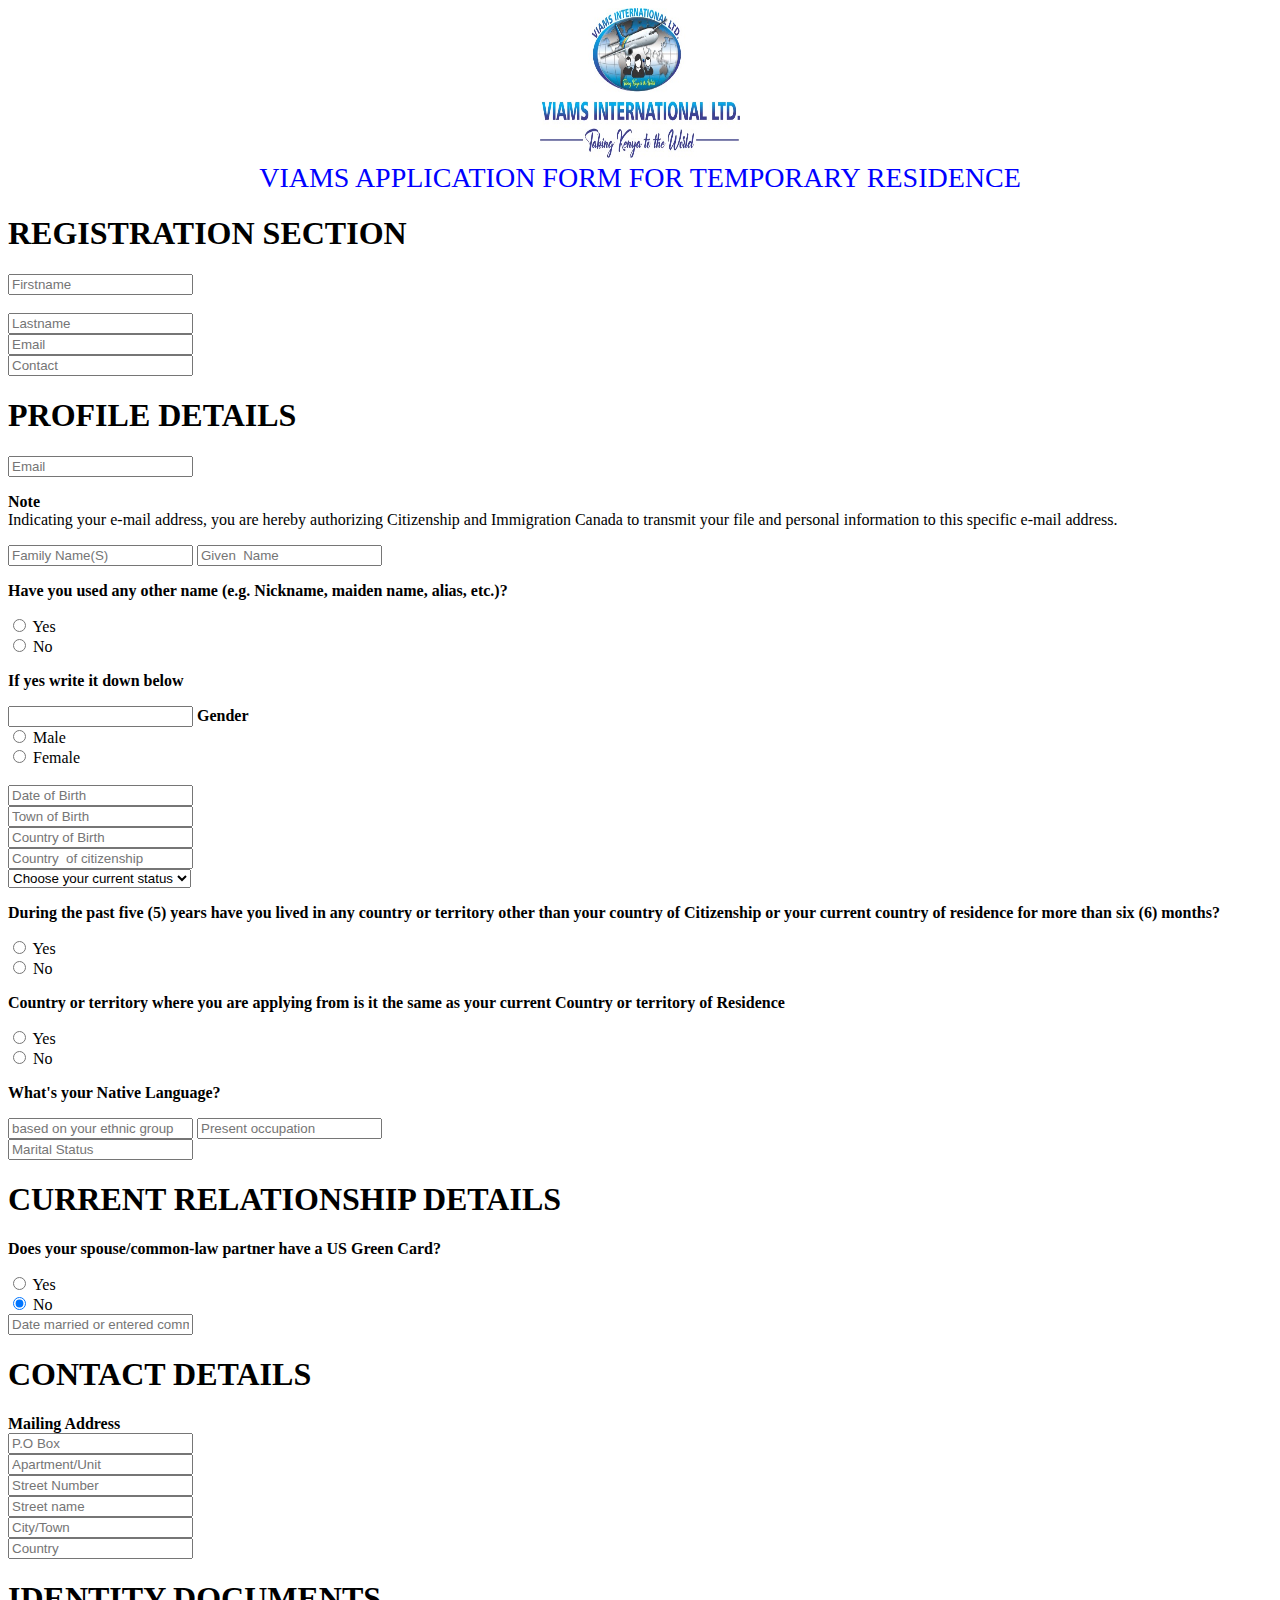
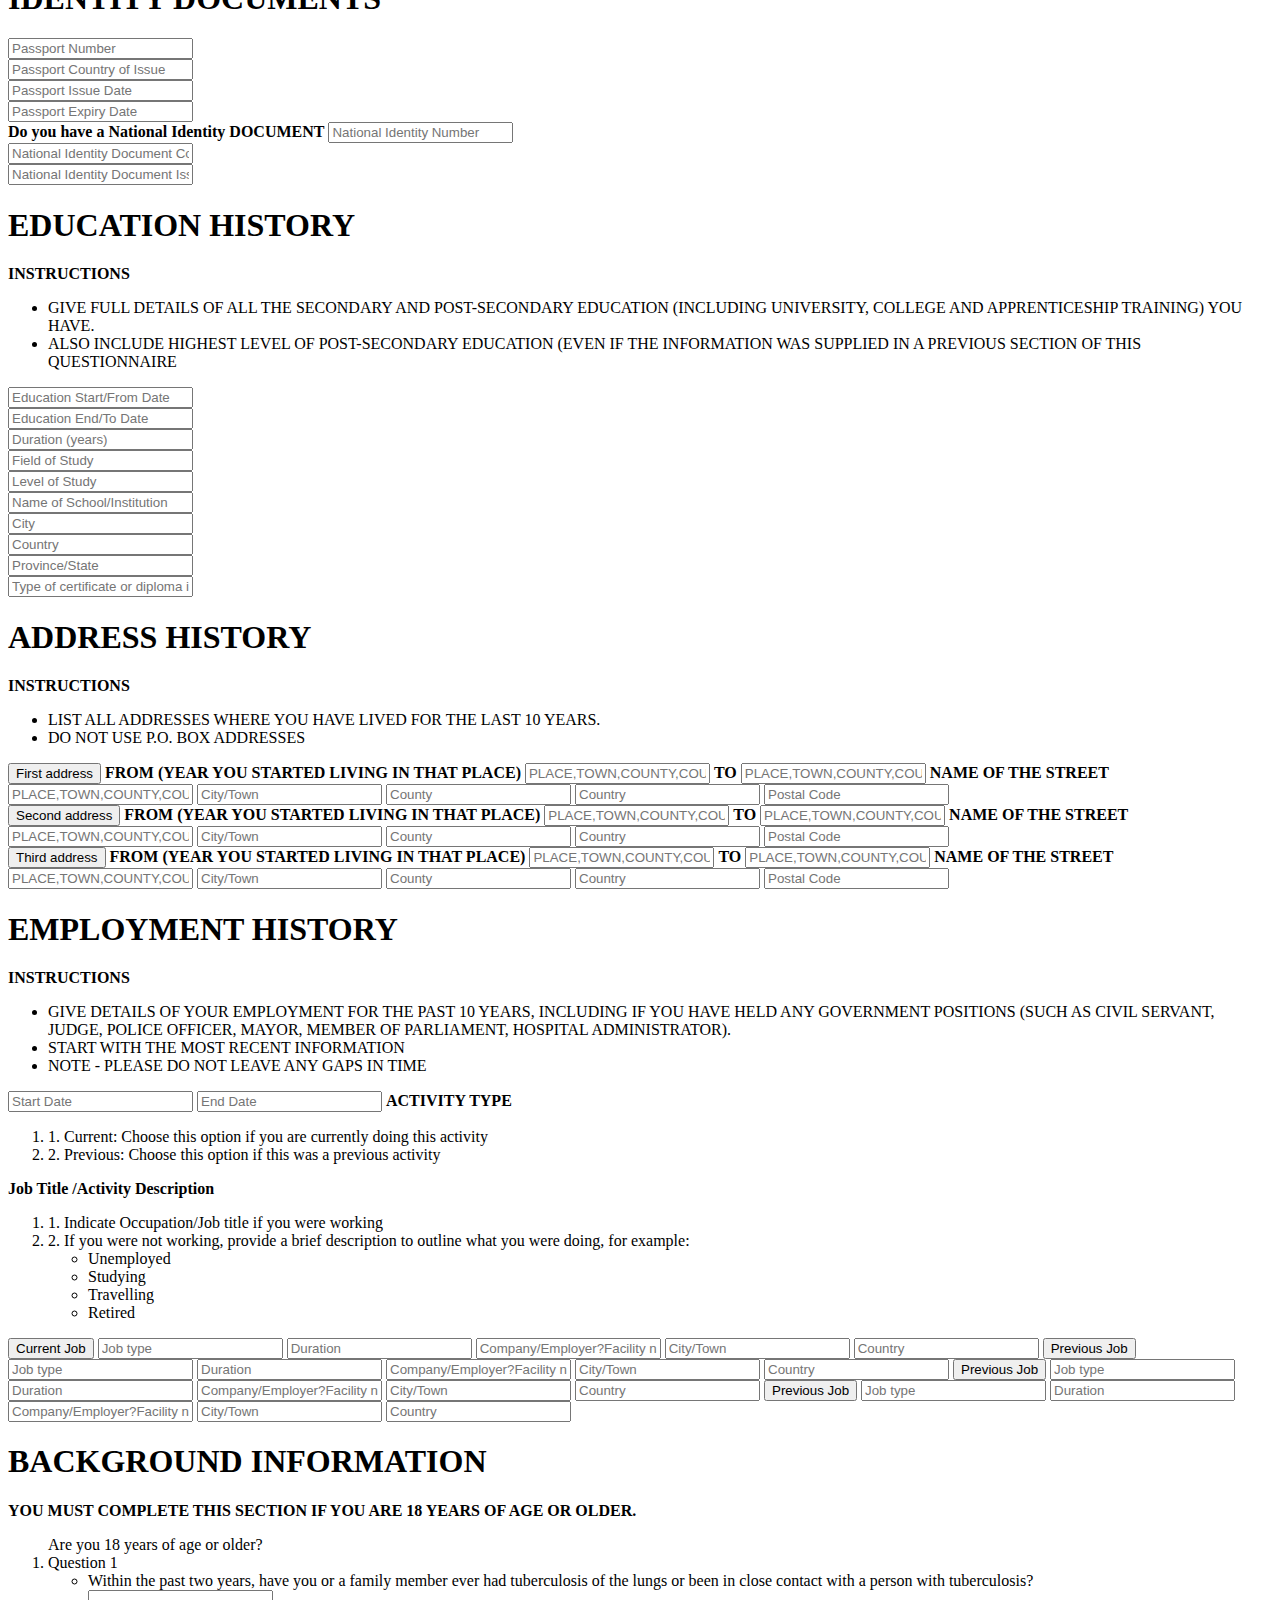
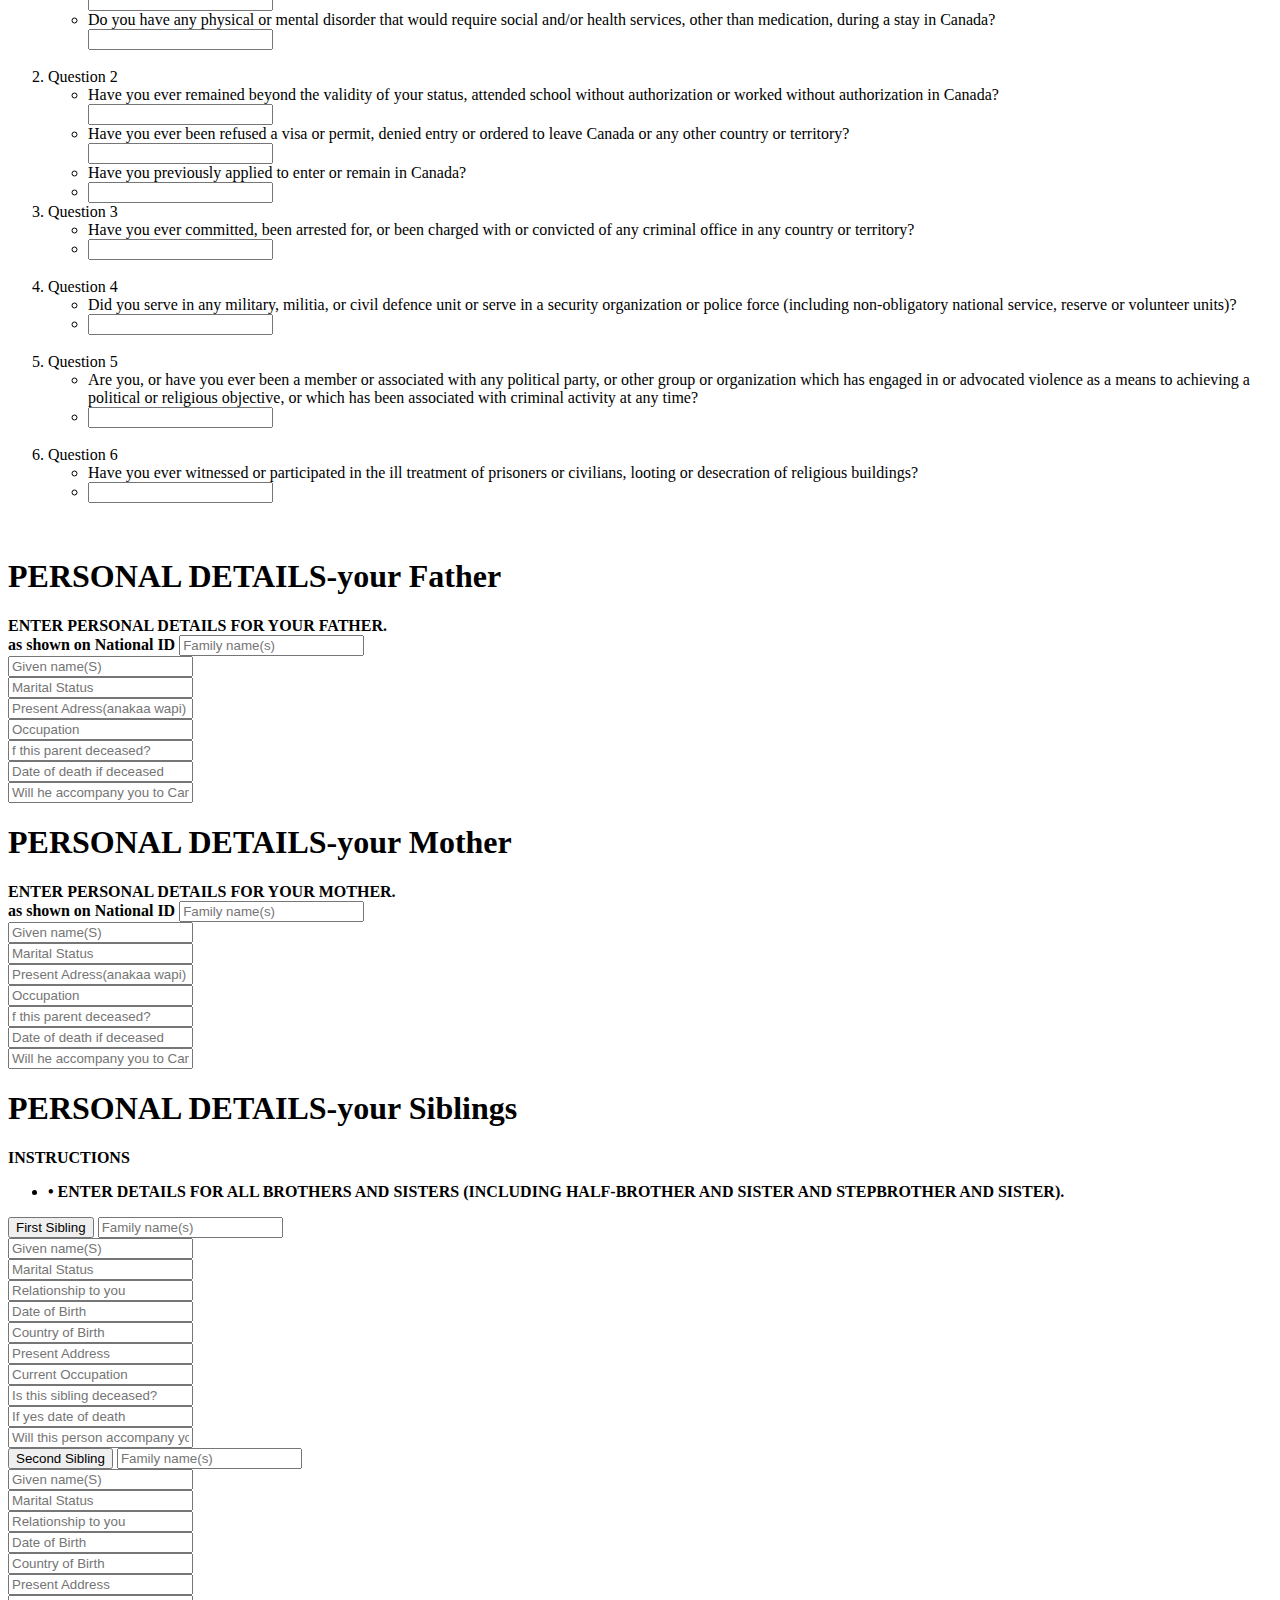
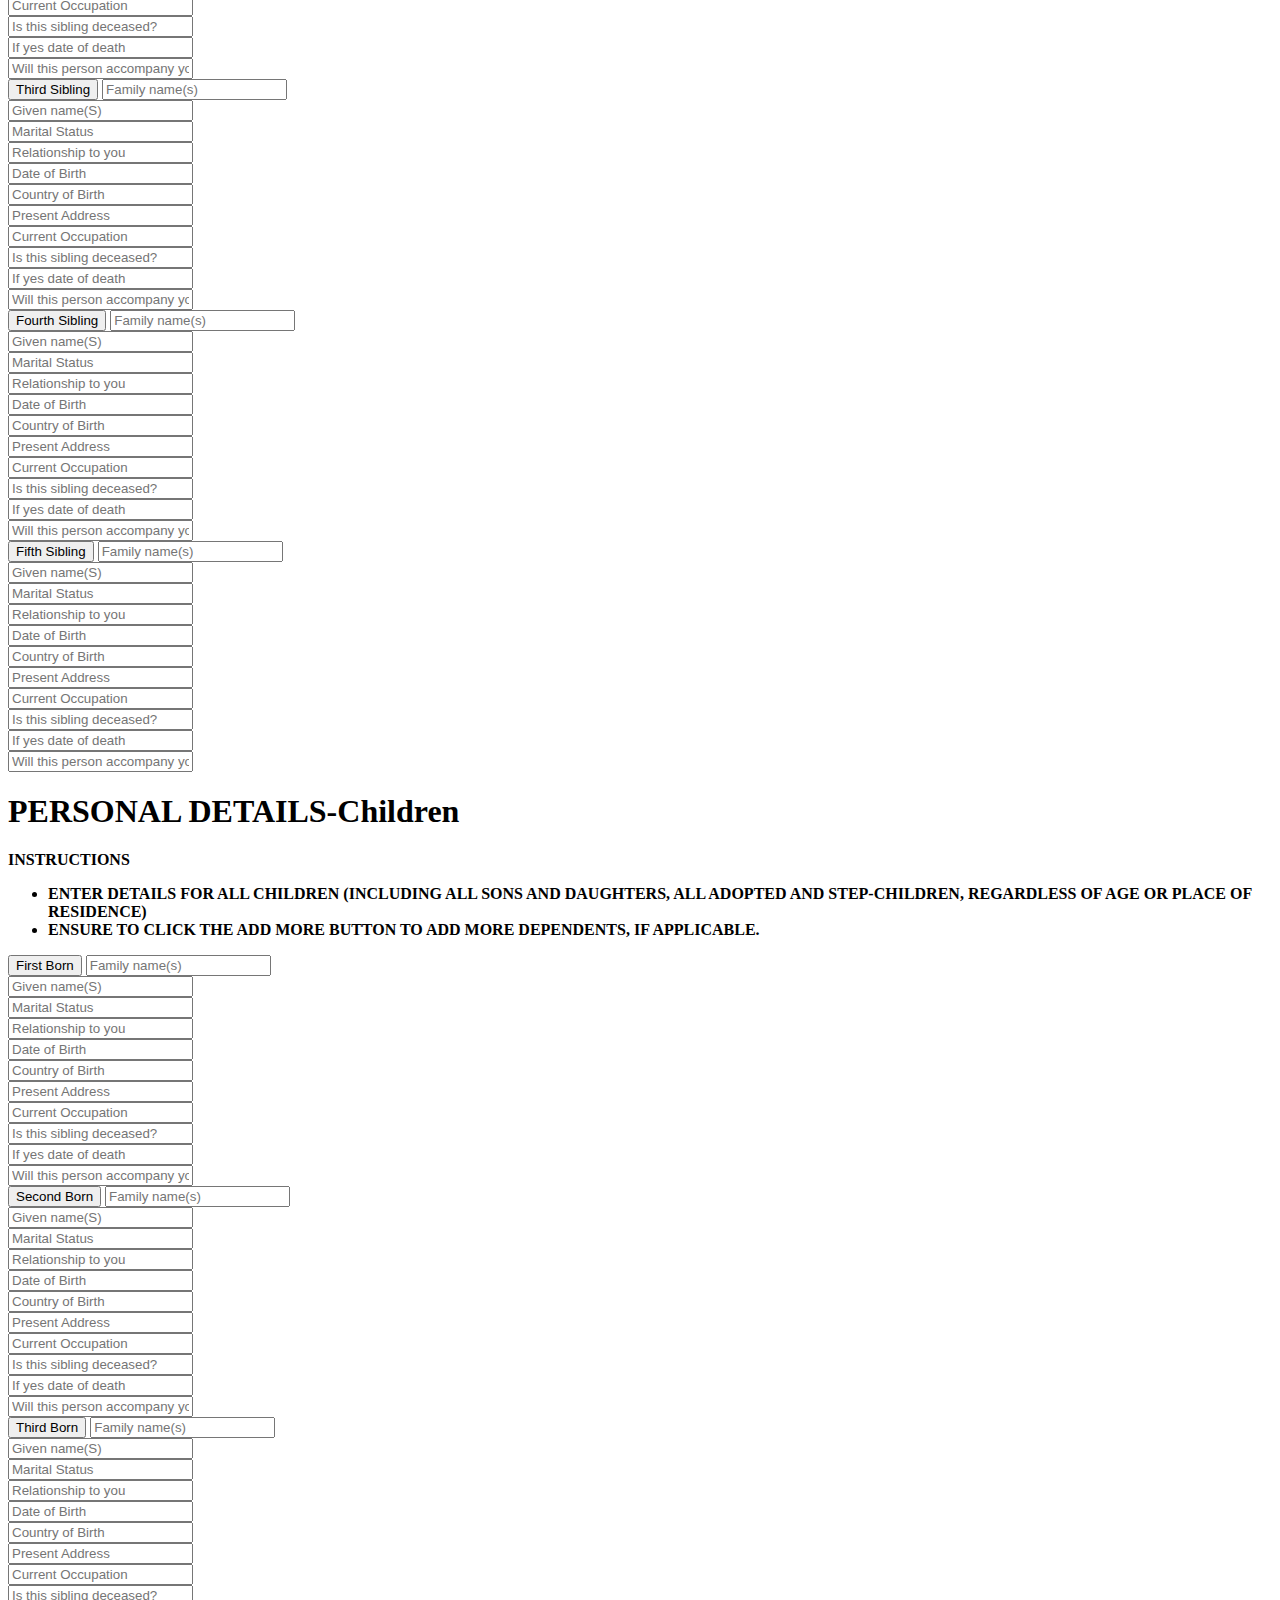
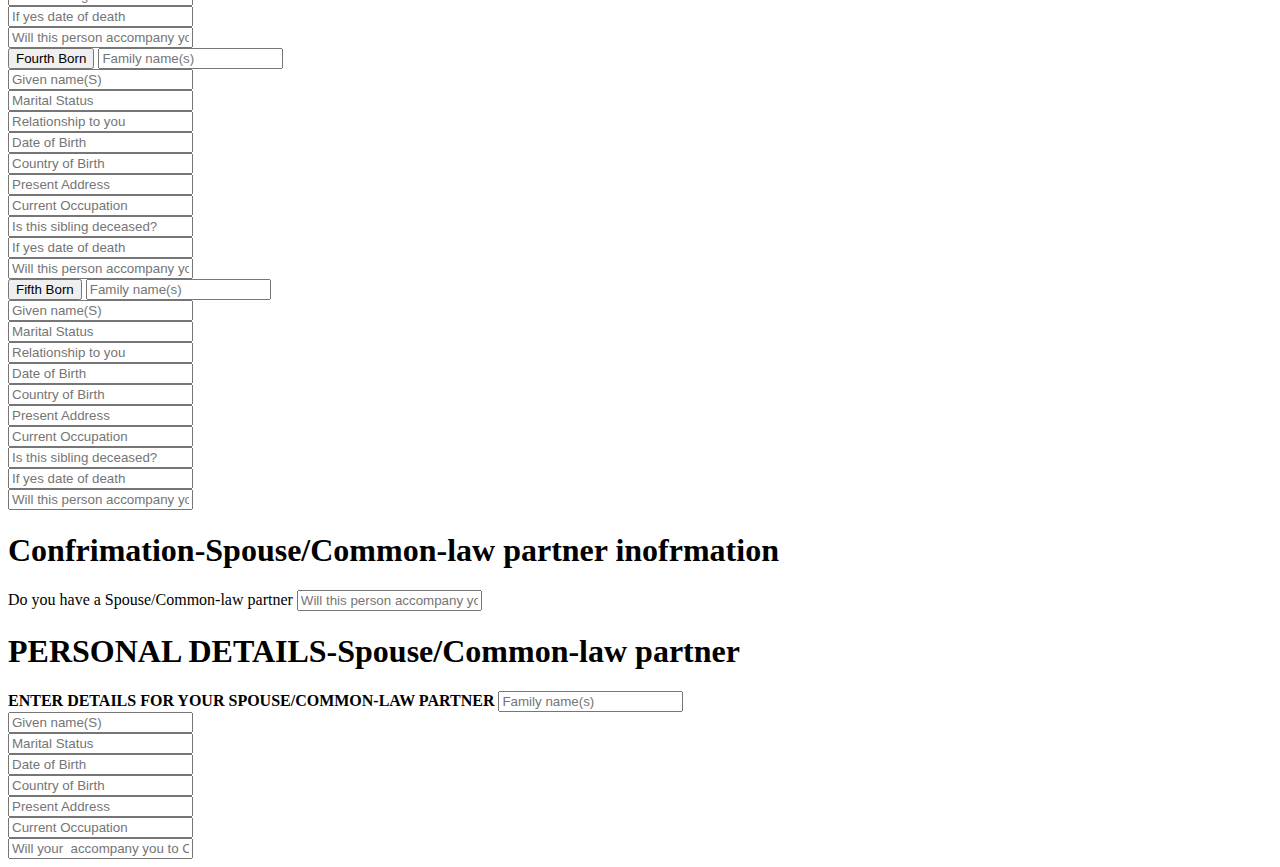
<file: index.html>
<!doctype html>
<html lang="en">
  <head>
    <style>
      #logo{
    height: 150px;
    width: 200px;
   
}
.head{
    text-align: center;
    font-size: 28px;
    color: blue;
    font-weight: 400px;
}
    </style>
    <meta charset="utf-8">
    <meta name="viewport" content="width=device-width, initial-scale=1">
    <title>VIAMS INTERNATIONAL</title>
    <link rel="stylesheet" href="index.css">
    <link href="https://cdn.jsdelivr.net/npm/bootstrap@5.2.3/dist/css/bootstrap.min.css" rel="stylesheet" integrity="sha384-rbsA2VBKQhggwzxH7pPCaAqO46MgnOM80zW1RWuH61DGLwZJEdK2Kadq2F9CUG65" crossorigin="anonymous">
    <script src="http://ajax.googleapis.com/ajax/libs/jquery/1.10.2/jquery.min.js"></script> 
  </head>
  <body>
    <center>
      <img src="Viams logo.png" alt="" id="logo">
    </center>
    <div class="head">
        <header>VIAMS APPLICATION FORM FOR TEMPORARY RESIDENCE</header>
    </div>
    
<!-- registration section -->
<div class="register">
<h1>REGISTRATION SECTION</h1>
<div class="input-group flex-nowrap">
    <!-- <span class="input-group-text" id="addon-wrapping"></span> -->
    <!-- firstname -->
    <input type="text" class="form-control" placeholder="Firstname" aria-label="Username" aria-describedby="addon-wrapping"> 
  </div>
   <br>
   <!-- lastname -->
   <input type="text" class="form-control" placeholder="Lastname" aria-label="Username" aria-describedby="addon-wrapping"> <br>
   <!-- email -->
 <input type="text" class="form-control" placeholder="Email" aria-label="Username" aria-describedby="addon-wrapping">
 <br>
  <!-- phonenumber -->
  <input type="text" class="form-control" placeholder="Contact" aria-label="Username" aria-describedby="addon-wrapping">
</div>
<div class="profile-details">
    <h1>PROFILE DETAILS</h1>
      <!-- email address  -->
 <input type="text" class="form-control" placeholder="Email" aria-label="Username" aria-describedby="addon-wrapping">
 <p> <b>Note</b> <br> Indicating your e-mail address, you are hereby authorizing Citizenship and Immigration Canada to transmit your file and personal information to this specific e-mail address.</p>

     <!-- family names  -->
     <input type="text" class="form-control" placeholder="Family Name(S)" aria-label="Username" aria-describedby="addon-wrapping">
      <!-- given name  -->
      <input type="text" class="form-control" placeholder="Given  Name" aria-label="Username" aria-describedby="addon-wrapping">
     <p><b>Have you used any other name (e.g. Nickname, maiden name, alias, etc.)?</b></p>
     <!-- question box -->
     <div class="form-check">
        <input class="form-check-input" type="radio" name="flexRadioDefault" id="flexRadioDefault1">
        <label class="form-check-label" for="flexRadioDefault1">
        Yes
        </label>
        
      </div>
      <div class="form-check">
        <input class="form-check-input" type="radio" name="flexRadioDefault" id="flexRadioDefault2" checked>
        <label class="form-check-label" for="flexRadioDefault2">
          No
        </label>
        
      </div>
      <!-- any other name -->
      <p><b>If yes write it down below</b></p>
        <!-- any other name -->
 <input type="text" class="form-control" placeholder="" aria-label="Username" aria-describedby="addon-wrapping">

  <b>Gender</b>
   <!--gender -->
   <div class="form-check">
    <input class="form-check-input" type="radio" name="flexRadioDefault" id="flexRadioDefault1">
    <label class="form-check-label" for="flexRadioDefault1">
    Male
    </label>
    
  </div>
  <div class="form-check">
    <input class="form-check-input" type="radio" name="flexRadioDefault" id="flexRadioDefault2" checked>
    <label class="form-check-label" for="flexRadioDefault2">
      Female
    </label>
    
  </div>
  <br>
  <!-- date of birth -->
  <input type="text" class="form-control" placeholder="Date of Birth" aria-label="Username" aria-describedby="addon-wrapping">
  <br>
  <!-- Town of Birth -->
  <input type="text" class="form-control" placeholder="Town of Birth" aria-label="Username" aria-describedby="addon-wrapping">
  <br>
  <!-- Country of birth -->
  <input type="text" class="form-control" placeholder="Country of Birth" aria-label="Username" aria-describedby="addon-wrapping">
  <br>
  <!-- Country  of citizenship -->
  <input type="text" class="form-control" placeholder="Country  of citizenship" aria-label="Username" aria-describedby="addon-wrapping">
  <br> 
   <!-- Your current status in Your Country -->
   <select class="form-select" aria-label="Default select example">
    <option selected>Choose your current status</option>
    <option value="1">Citizen</option>
    <option value="2">Foreigner</option>
    <option value="3">Tourist</option>
  </select>
  <!-- question 1 -->
  <p><b>During the past five (5) years have you lived in any country or territory other than your country of Citizenship or your current country of residence for more than six (6) months?</b></p>
   <!-- choose one -->
   <div class="form-check">
    <input class="form-check-input" type="radio" name="flexRadioDefault" id="flexRadioDefault1">
    <label class="form-check-label" for="flexRadioDefault1">
    Yes
    </label>
    
  </div>
  <div class="form-check">
    <input class="form-check-input" type="radio" name="flexRadioDefault" id="flexRadioDefault2" checked>
    <label class="form-check-label" for="flexRadioDefault2">
      No
    </label>
    
  </div>
  <!-- end of question 1 -->
  <!-- question 2 -->
  <p><b>Country or territory where you are applying from is it  the same as your current Country or territory of Residence</b></p>
  <!-- choose one -->
  <div class="form-check">
   <input class="form-check-input" type="radio" name="flexRadioDefault" id="flexRadioDefault1">
   <label class="form-check-label" for="flexRadioDefault1">
   Yes
   </label>
   
 </div>
 <div class="form-check">
   <input class="form-check-input" type="radio" name="flexRadioDefault" id="flexRadioDefault2" checked>
   <label class="form-check-label" for="flexRadioDefault2">
     No
   </label>
   
 </div>
  <!-- end of question 2 -->
  <!-- question 3 -->
  <p><b>What's your Native Language?</b></p>
  
  <input type="text" class="form-control" placeholder="based on your ethnic group " aria-label="Username" aria-describedby="addon-wrapping">
  <!-- end of question 3 -->
  <!-- occupation -->
  
  <input type="text" class="form-control" placeholder="Present occupation " aria-label="Username" aria-describedby="addon-wrapping">
 <br>
 <!-- marital status -->
  
 <input type="text" class="form-control" placeholder="Marital Status" aria-label="Username" aria-describedby="addon-wrapping">

 <h1>CURRENT RELATIONSHIP DETAILS</h1>
 <p><b>Does your spouse/common-law partner have a US Green Card?</b></p>
 <div class="form-check">
    <input class="form-check-input" type="radio" name="flexRadioDefault" id="flexRadioDefault1">
    <label class="form-check-label" for="flexRadioDefault1">
    Yes
    </label>
    
  </div>
  <div class="form-check">
    <input class="form-check-input" type="radio" name="flexRadioDefault" id="flexRadioDefault2" checked>
    <label class="form-check-label" for="flexRadioDefault2">
      No
    </label>
    
  </div>
  <!-- marriage date -->
  <input type="text" class="form-control" placeholder="Date married or entered common-law relations" aria-label="Username" aria-describedby="addon-wrapping">
    
  <h1>CONTACT DETAILS</h1>
  <b>Mailing Address</b>
  <br>
  <input type="text" class="form-control" placeholder="P.O Box" aria-label="Username" aria-describedby="addon-wrapping">
  <br>
  <input type="text" class="form-control" placeholder="Apartment/Unit" aria-label="Username" aria-describedby="addon-wrapping">
  <br>
  <input type="text" class="form-control" placeholder="Street Number" aria-label="Username" aria-describedby="addon-wrapping">
  <br>
  <input type="text" class="form-control" placeholder="Street name" aria-label="Username" aria-describedby="addon-wrapping">
  <br>
  <input type="text" class="form-control" placeholder="City/Town" aria-label="Username" aria-describedby="addon-wrapping">
 <br>
 <input type="text" class="form-control" placeholder="Country" aria-label="Username" aria-describedby="addon-wrapping">

 <h1>IDENTITY DOCUMENTS</h1>
 <input type="text" class="form-control" placeholder="Passport Number" aria-label="Username" aria-describedby="addon-wrapping">
 <br>
 <input type="text" class="form-control" placeholder="Passport Country of Issue" aria-label="Username" aria-describedby="addon-wrapping">
 <br>
 <input type="text" class="form-control" placeholder="Passport Issue Date" aria-label="Username" aria-describedby="addon-wrapping">
 <br>
 <input type="text" class="form-control" placeholder="Passport Expiry Date" aria-label="Username" aria-describedby="addon-wrapping">
 <br>
 <b>Do you have a National Identity DOCUMENT</b>
 <input type="text" class="form-control" placeholder="National Identity Number" aria-label="Username" aria-describedby="addon-wrapping">
 <br>
 <input type="text" class="form-control" placeholder="National Identity Document Country of Issue" aria-label="Username" aria-describedby="addon-wrapping">
 <br>
 <input type="text" class="form-control" placeholder="National Identity Document Issue Date" aria-label="Username" aria-describedby="addon-wrapping">
 <!-- education section -->
 <h1>EDUCATION HISTORY</h1>
 <b>INSTRUCTIONS</b>
<ul>
    <li>	GIVE FULL DETAILS OF ALL THE SECONDARY AND POST-SECONDARY EDUCATION (INCLUDING UNIVERSITY, COLLEGE AND APPRENTICESHIP TRAINING) YOU HAVE.</li>
    <li>	ALSO INCLUDE HIGHEST LEVEL OF POST-SECONDARY EDUCATION (EVEN IF THE INFORMATION WAS SUPPLIED IN A PREVIOUS SECTION OF THIS QUESTIONNAIRE</li>
</ul>
<!-- one -->
<input type="text" class="form-control" placeholder="Education Start/From Date" aria-label="Username" aria-describedby="addon-wrapping">
<br>
<!-- two -->
<input type="text" class="form-control" placeholder="Education End/To Date" aria-label="Username" aria-describedby="addon-wrapping">
<br>
<!-- three -->
<input type="text" class="form-control" placeholder="Duration (years)" aria-label="Username" aria-describedby="addon-wrapping">
<br>
<!-- four  -->
<input type="text" class="form-control" placeholder="Field of Study" aria-label="Username" aria-describedby="addon-wrapping">
<br>
<!-- five  -->
<input type="text" class="form-control" placeholder="Level of Study" aria-label="Username" aria-describedby="addon-wrapping">
<br>
<!-- six -->
<input type="text" class="form-control" placeholder="Name of School/Institution" aria-label="Username" aria-describedby="addon-wrapping">
<br>
<!-- seven  -->
<input type="text" class="form-control" placeholder="City" aria-label="Username" aria-describedby="addon-wrapping">
<br>
<!-- eight -->
<input type="text" class="form-control" placeholder="Country" aria-label="Username" aria-describedby="addon-wrapping">
<br>
<!-- nine  -->
<input type="text" class="form-control" placeholder="Province/State" aria-label="Username" aria-describedby="addon-wrapping">
<br>
<!-- ten -->
<input type="text" class="form-control" placeholder="Type of certificate or diploma issued" aria-label="Username" aria-describedby="addon-wrapping">
<br>
<!-- adr=dress history -->
<h1>ADDRESS HISTORY</h1>
 <b>INSTRUCTIONS</b>
<ul>
    <li>		LIST ALL ADDRESSES WHERE YOU HAVE LIVED FOR THE LAST 10 YEARS.</li>
    <li>		DO NOT USE P.O. BOX ADDRESSES</li>
</ul>
<!-- first adress  -->
<button type="button" class="btn btn-primary">First address</button>
<b>FROM (YEAR YOU STARTED LIVING IN THAT PLACE)</b>
<input type="text" class="form-control" placeholder="PLACE,TOWN,COUNTY,COUNTRY" aria-label="Username" aria-describedby="addon-wrapping">
<b>TO</b>
<input type="text" class="form-control" placeholder="PLACE,TOWN,COUNTY,COUNTRY" aria-label="Username" aria-describedby="addon-wrapping">
<b>NAME OF THE STREET</b>
<input type="text" class="form-control" placeholder="PLACE,TOWN,COUNTY,COUNTRY" aria-label="Username" aria-describedby="addon-wrapping">
<!-- city -->
<input type="text" class="form-control" placeholder="City/Town" aria-label="Username" aria-describedby="addon-wrapping">
<!-- County -->
<input type="text" class="form-control" placeholder="County" aria-label="Username" aria-describedby="addon-wrapping">
<!-- Country -->
<input type="text" class="form-control" placeholder="Country" aria-label="Username" aria-describedby="addon-wrapping">
<!-- Postal Code-->
<input type="text" class="form-control" placeholder="Postal Code" aria-label="Username" aria-describedby="addon-wrapping">
<br>
<!-- end of first adress -->
<!-- second adress  -->
<button type="button" class="btn btn-primary">Second address</button>
<b>FROM (YEAR YOU STARTED LIVING IN THAT PLACE)</b>
<input type="text" class="form-control" placeholder="PLACE,TOWN,COUNTY,COUNTRY" aria-label="Username" aria-describedby="addon-wrapping">
<b>TO</b>
<input type="text" class="form-control" placeholder="PLACE,TOWN,COUNTY,COUNTRY" aria-label="Username" aria-describedby="addon-wrapping">
<b>NAME OF THE STREET</b>
<input type="text" class="form-control" placeholder="PLACE,TOWN,COUNTY,COUNTRY" aria-label="Username" aria-describedby="addon-wrapping">
<!-- city -->
<input type="text" class="form-control" placeholder="City/Town" aria-label="Username" aria-describedby="addon-wrapping">
<!-- County -->
<input type="text" class="form-control" placeholder="County" aria-label="Username" aria-describedby="addon-wrapping">
<!-- Country -->
<input type="text" class="form-control" placeholder="Country" aria-label="Username" aria-describedby="addon-wrapping">
<!-- Postal Code-->
<input type="text" class="form-control" placeholder="Postal Code" aria-label="Username" aria-describedby="addon-wrapping">
<br>
<!-- end of second  address -->
<!-- first adress  -->
<button type="button" class="btn btn-primary">Third address</button>
<b>FROM (YEAR YOU STARTED LIVING IN THAT PLACE)</b>
<input type="text" class="form-control" placeholder="PLACE,TOWN,COUNTY,COUNTRY" aria-label="Username" aria-describedby="addon-wrapping">
<b>TO</b>
<input type="text" class="form-control" placeholder="PLACE,TOWN,COUNTY,COUNTRY" aria-label="Username" aria-describedby="addon-wrapping">
<b>NAME OF THE STREET</b>
<input type="text" class="form-control" placeholder="PLACE,TOWN,COUNTY,COUNTRY" aria-label="Username" aria-describedby="addon-wrapping">
<!-- city -->
<input type="text" class="form-control" placeholder="City/Town" aria-label="Username" aria-describedby="addon-wrapping">
<!-- County -->
<input type="text" class="form-control" placeholder="County" aria-label="Username" aria-describedby="addon-wrapping">
<!-- Country -->
<input type="text" class="form-control" placeholder="Country" aria-label="Username" aria-describedby="addon-wrapping">
<!-- Postal Code-->
<input type="text" class="form-control" placeholder="Postal Code" aria-label="Username" aria-describedby="addon-wrapping">
<br>
<!-- end of third adress -->
<!-- employment history -->
<h1>EMPLOYMENT  HISTORY</h1>
 <b>INSTRUCTIONS</b>
<ul>
    <li>		GIVE DETAILS OF YOUR EMPLOYMENT FOR THE PAST 10 YEARS, INCLUDING IF YOU HAVE HELD ANY GOVERNMENT POSITIONS (SUCH AS CIVIL SERVANT, JUDGE, POLICE OFFICER, MAYOR, MEMBER OF PARLIAMENT, HOSPITAL ADMINISTRATOR).</li>
    <li>		START WITH THE MOST RECENT INFORMATION</li>
    <li>	NOTE - PLEASE DO NOT LEAVE ANY GAPS IN TIME</li>
</ul>
<!-- start date -->
<input type="text" class="form-control" placeholder="Start Date" aria-label="Username" aria-describedby="addon-wrapping">
<!-- end date -->
<input type="text" class="form-control" placeholder="End Date" aria-label="Username" aria-describedby="addon-wrapping">
<b>ACTIVITY TYPE</b>
<ol>
  <li>1.	Current: Choose this option if you are currently doing this activity</li>
  <li>2.	Previous: Choose this option if this was a previous activity</li>
</ol>
<b>Job Title /Activity Description</b>
<ol>
  <li>1.	Indicate Occupation/Job title if you were working</li>
  <li>2.	If you were not working, provide a brief description to outline what you were doing, for example:
    <ul>
      <li>	Unemployed</li>
      <li>Studying</li>
      <li>	Travelling</li>
      <li>	Retired</li>
     
    </ul>
  </li>

</ol>
<!-- current job -->
<button type="button" class="btn btn-primary">Current Job</button>
<input type="text" class="form-control" placeholder="Job type" aria-label="Username" aria-describedby="addon-wrapping">
<!-- duration -->
<input type="text" class="form-control" placeholder="Duration" aria-label="Username" aria-describedby="addon-wrapping">
  <!-- company -->
  <input type="text" class="form-control" placeholder="Company/Employer?Facility name" aria-label="Username" aria-describedby="addon-wrapping">
    <!-- city/town -->
<input type="text" class="form-control" placeholder="City/Town" aria-label="Username" aria-describedby="addon-wrapping">
  <!-- Country  -->
  <input type="text" class="form-control" placeholder="Country" aria-label="Username" aria-describedby="addon-wrapping">
  <!-- end of current job -->
<!-- previous job -->
<button type="button" class="btn btn-primary">Previous Job</button>
<input type="text" class="form-control" placeholder="Job type" aria-label="Username" aria-describedby="addon-wrapping">
<!-- duration -->
<input type="text" class="form-control" placeholder="Duration" aria-label="Username" aria-describedby="addon-wrapping">
  <!-- company -->
  <input type="text" class="form-control" placeholder="Company/Employer?Facility name" aria-label="Username" aria-describedby="addon-wrapping">
    <!-- city/town -->
<input type="text" class="form-control" placeholder="City/Town" aria-label="Username" aria-describedby="addon-wrapping">
  <!-- Country  -->
  <input type="text" class="form-control" placeholder="Country" aria-label="Username" aria-describedby="addon-wrapping">
   <!-- end of previous job -->
   <!-- previous job -->
<button type="button" class="btn btn-primary">Previous Job</button>
<input type="text" class="form-control" placeholder="Job type" aria-label="Username" aria-describedby="addon-wrapping">
<!-- duration -->
<input type="text" class="form-control" placeholder="Duration" aria-label="Username" aria-describedby="addon-wrapping">
  <!-- company -->
  <input type="text" class="form-control" placeholder="Company/Employer?Facility name" aria-label="Username" aria-describedby="addon-wrapping">
    <!-- city/town -->
<input type="text" class="form-control" placeholder="City/Town" aria-label="Username" aria-describedby="addon-wrapping">
  <!-- Country  -->
  <input type="text" class="form-control" placeholder="Country" aria-label="Username" aria-describedby="addon-wrapping">
   <!-- end of previous job -->
   <!-- previous job -->
<button type="button" class="btn btn-primary">Previous Job</button>
<input type="text" class="form-control" placeholder="Job type" aria-label="Username" aria-describedby="addon-wrapping">
<!-- duration -->
<input type="text" class="form-control" placeholder="Duration" aria-label="Username" aria-describedby="addon-wrapping">
  <!-- company -->
  <input type="text" class="form-control" placeholder="Company/Employer?Facility name" aria-label="Username" aria-describedby="addon-wrapping">
    <!-- city/town -->
<input type="text" class="form-control" placeholder="City/Town" aria-label="Username" aria-describedby="addon-wrapping">
  <!-- Country  -->
  <input type="text" class="form-control" placeholder="Country" aria-label="Username" aria-describedby="addon-wrapping">
   <!-- end of previous job -->
   
  <!-- background inofrmation -->
  <h1>BACKGROUND INFORMATION</h1>
 <b>YOU MUST COMPLETE THIS SECTION IF YOU ARE 18 YEARS OF AGE OR OLDER.</b>
<ol>
  Are you 18 years of age or older?
    <li>
      Question 1
      <ul>
        <li> Within the past two years, have you or a family member ever had tuberculosis of the lungs or been in close contact with a person with tuberculosis?</li>
        <!-- answer -->
        <input type="text" class="form-control" placeholder="" aria-label="Username" aria-describedby="addon-wrapping">
        <br>
        <li> Do you have any physical or mental disorder that would require social and/or health services, other than medication, during a stay in Canada?</li>
        <input type="text" class="form-control" placeholder="" aria-label="Username" aria-describedby="addon-wrapping">
      </ul>
    </li>
    <br>
    <li>	
      Question 2
       <ul>
        <li>Have you ever remained beyond the validity of your status, attended school without authorization or worked without authorization in Canada?</li>
        <input type="text" class="form-control" placeholder="" aria-label="Username" aria-describedby="addon-wrapping">
        <br>
        <li>Have you ever been refused a visa or permit, denied entry or ordered to leave Canada or any other country or territory?</li>
        <input type="text" class="form-control" placeholder="" aria-label="Username" aria-describedby="addon-wrapping">
        <br>
        <li>Have you previously applied to enter or remain in Canada?<li>
        <input type="text" class="form-control" placeholder="" aria-label="Username" aria-describedby="addon-wrapping">
       </ul>
    </li>
    <li>	
      Question 3
      <ul>
        <li>Have you ever committed, been arrested for, or been charged with or convicted of any criminal office in any country or territory?<li>
          <input type="text" class="form-control" placeholder="" aria-label="Username" aria-describedby="addon-wrapping">
    
         
      </ul>
    </li>
    <br>
    <li>
      Question 4
      <ul>
        <li>Did you serve in any military, militia, or civil defence unit or serve in a security organization or police force (including non-obligatory national service, reserve or volunteer units)?<li>
          <input type="text" class="form-control" placeholder="" aria-label="Username" aria-describedby="addon-wrapping">
      </ul>
    </li>
    <br>
    <li>
      Question 5
      <ul>
      <li>	Are you, or have you ever been a member or associated with any political party, or other group or organization which has engaged in or advocated violence as a means to achieving a political or religious objective, or which has been associated with criminal activity at any time?<li>
        <input type="text" class="form-control" placeholder="" aria-label="Username" aria-describedby="addon-wrapping">
      </ul>
    </li>
    <br>
    <li>
      Question 6
     <ul>
      <li>	Have you ever witnessed or participated in the ill treatment of prisoners or civilians, looting or desecration of religious buildings?<li>
        <div class="sep"> 
          <input type="text" class="form-control" placeholder="" aria-label="Username" aria-describedby="addon-wrapping">
        </div>
       
     </ul>
    </li>
</ol>
<br>
<h1>PERSONAL DETAILS-your Father</h1>
<b>ENTER PERSONAL DETAILS FOR YOUR FATHER. <br>
  as shown on National ID
</b>
<!-- one -->
<input type="text" class="form-control" placeholder="Family name(s)" aria-label="Username" aria-describedby="addon-wrapping">
<br>
<!-- one -->
<input type="text" class="form-control" placeholder="Given name(S)" aria-label="Username" aria-describedby="addon-wrapping">
<br>
<!-- one -->
<input type="text" class="form-control" placeholder="Marital Status" aria-label="Username" aria-describedby="addon-wrapping">
<br>
<!-- one -->
<input type="text" class="form-control" placeholder="Present Adress(anakaa wapi)" aria-label="Username" aria-describedby="addon-wrapping">
<br>
<!-- one -->
<input type="text" class="form-control" placeholder="Occupation" aria-label="Username" aria-describedby="addon-wrapping">
<br>
<!-- one -->
<input type="text" class="form-control" placeholder="f this parent deceased?" aria-label="Username" aria-describedby="addon-wrapping">
<br>
<!-- one -->
<input type="text" class="form-control" placeholder="Date of death if deceased" aria-label="Username" aria-describedby="addon-wrapping">
<br>
<!-- one -->
<input type="text" class="form-control" placeholder="Will he accompany you to Canada" aria-label="Username" aria-describedby="addon-wrapping">
<br>

<h1>PERSONAL DETAILS-your Mother</h1>
<b>ENTER PERSONAL DETAILS FOR YOUR MOTHER. <br>
  as shown on National ID
</b>
<!-- one -->
<input type="text" class="form-control" placeholder="Family name(s)" aria-label="Username" aria-describedby="addon-wrapping">
<br>
<!-- one -->
<input type="text" class="form-control" placeholder="Given name(S)" aria-label="Username" aria-describedby="addon-wrapping">
<br>
<!-- one -->
<input type="text" class="form-control" placeholder="Marital Status" aria-label="Username" aria-describedby="addon-wrapping">
<br>
<!-- one -->
<input type="text" class="form-control" placeholder="Present Adress(anakaa wapi)" aria-label="Username" aria-describedby="addon-wrapping">
<br>
<!-- one -->
<input type="text" class="form-control" placeholder="Occupation" aria-label="Username" aria-describedby="addon-wrapping">
<br>
<!-- one -->
<input type="text" class="form-control" placeholder="f this parent deceased?" aria-label="Username" aria-describedby="addon-wrapping">
<br>
<!-- one -->
<input type="text" class="form-control" placeholder="Date of death if deceased" aria-label="Username" aria-describedby="addon-wrapping">
<br>
<!-- one -->
<input type="text" class="form-control" placeholder="Will he accompany you to Canada" aria-label="Username" aria-describedby="addon-wrapping">
<br>

<h1>PERSONAL DETAILS-your Siblings</h1>
<b>INSTRUCTIONS
  <ul>
    <li>•	ENTER DETAILS FOR ALL BROTHERS AND SISTERS (INCLUDING HALF-BROTHER AND SISTER AND STEPBROTHER AND SISTER).</li>
  </ul>
</b>
<!-- fist sibling -->
<button type="button" class="btn btn-primary">First Sibling</button>
<!-- one -->
<input type="text" class="form-control" placeholder="Family name(s)" aria-label="Username" aria-describedby="addon-wrapping">
<br>
<!-- one -->
<input type="text" class="form-control" placeholder="Given name(S)" aria-label="Username" aria-describedby="addon-wrapping">
<br>
<!-- one -->
<input type="text" class="form-control" placeholder="Marital Status" aria-label="Username" aria-describedby="addon-wrapping">
<br>
<!-- one -->
<input type="text" class="form-control" placeholder="Relationship to you" aria-label="Username" aria-describedby="addon-wrapping">
<br>
<!-- one -->
<input type="text" class="form-control" placeholder="Date of Birth" aria-label="Username" aria-describedby="addon-wrapping">
<br>
<!-- one -->
<input type="text" class="form-control" placeholder="Country of Birth" aria-label="Username" aria-describedby="addon-wrapping">
<br>
<!-- one -->
<input type="text" class="form-control" placeholder="Present Address" aria-label="Username" aria-describedby="addon-wrapping">
<br>
<!-- one -->
<input type="text" class="form-control" placeholder="Current Occupation" aria-label="Username" aria-describedby="addon-wrapping">
<br>
<!-- one -->
<input type="text" class="form-control" placeholder="Is this sibling deceased?" aria-label="Username" aria-describedby="addon-wrapping">
<br>

<!-- one -->
<input type="text" class="form-control" placeholder="If yes date of death" aria-label="Username" aria-describedby="addon-wrapping">
<br>
<!-- one -->
<input type="text" class="form-control" placeholder="Will this person accompany you to Canada" aria-label="Username" aria-describedby="addon-wrapping">

<br>
<!-- end of first sibling -->
<!-- second sibling -->
<button type="button" class="btn btn-primary">Second Sibling</button>
<!-- one -->
<input type="text" class="form-control" placeholder="Family name(s)" aria-label="Username" aria-describedby="addon-wrapping">
<br>
<!-- one -->
<input type="text" class="form-control" placeholder="Given name(S)" aria-label="Username" aria-describedby="addon-wrapping">
<br>
<!-- one -->
<input type="text" class="form-control" placeholder="Marital Status" aria-label="Username" aria-describedby="addon-wrapping">
<br>
<!-- one -->
<input type="text" class="form-control" placeholder="Relationship to you" aria-label="Username" aria-describedby="addon-wrapping">
<br>
<!-- one -->
<input type="text" class="form-control" placeholder="Date of Birth" aria-label="Username" aria-describedby="addon-wrapping">
<br>
<!-- one -->
<input type="text" class="form-control" placeholder="Country of Birth" aria-label="Username" aria-describedby="addon-wrapping">
<br>
<!-- one -->
<input type="text" class="form-control" placeholder="Present Address" aria-label="Username" aria-describedby="addon-wrapping">
<br>
<!-- one -->
<input type="text" class="form-control" placeholder="Current Occupation" aria-label="Username" aria-describedby="addon-wrapping">
<br>
<!-- one -->
<input type="text" class="form-control" placeholder="Is this sibling deceased?" aria-label="Username" aria-describedby="addon-wrapping">
<br>

<!-- one -->
<input type="text" class="form-control" placeholder="If yes date of death" aria-label="Username" aria-describedby="addon-wrapping">
<br>
<!-- one -->
<input type="text" class="form-control" placeholder="Will this person accompany you to Canada" aria-label="Username" aria-describedby="addon-wrapping">

<br>
<!-- end of second sibling -->
<!-- third sibling -->
<button type="button" class="btn btn-primary">Third  Sibling</button>
<!-- one -->
<input type="text" class="form-control" placeholder="Family name(s)" aria-label="Username" aria-describedby="addon-wrapping">
<br>
<!-- one -->
<input type="text" class="form-control" placeholder="Given name(S)" aria-label="Username" aria-describedby="addon-wrapping">
<br>
<!-- one -->
<input type="text" class="form-control" placeholder="Marital Status" aria-label="Username" aria-describedby="addon-wrapping">
<br>
<!-- one -->
<input type="text" class="form-control" placeholder="Relationship to you" aria-label="Username" aria-describedby="addon-wrapping">
<br>
<!-- one -->
<input type="text" class="form-control" placeholder="Date of Birth" aria-label="Username" aria-describedby="addon-wrapping">
<br>
<!-- one -->
<input type="text" class="form-control" placeholder="Country of Birth" aria-label="Username" aria-describedby="addon-wrapping">
<br>
<!-- one -->
<input type="text" class="form-control" placeholder="Present Address" aria-label="Username" aria-describedby="addon-wrapping">
<br>
<!-- one -->
<input type="text" class="form-control" placeholder="Current Occupation" aria-label="Username" aria-describedby="addon-wrapping">
<br>
<!-- one -->
<input type="text" class="form-control" placeholder="Is this sibling deceased?" aria-label="Username" aria-describedby="addon-wrapping">
<br>

<!-- one -->
<input type="text" class="form-control" placeholder="If yes date of death" aria-label="Username" aria-describedby="addon-wrapping">
<br>
<!-- one -->
<input type="text" class="form-control" placeholder="Will this person accompany you to Canada" aria-label="Username" aria-describedby="addon-wrapping">

<br>
<!-- end of third sibling -->
<!-- fourth  sibling -->
<button type="button" class="btn btn-primary">Fourth Sibling</button>
<!-- one -->
<input type="text" class="form-control" placeholder="Family name(s)" aria-label="Username" aria-describedby="addon-wrapping">
<br>
<!-- one -->
<input type="text" class="form-control" placeholder="Given name(S)" aria-label="Username" aria-describedby="addon-wrapping">
<br>
<!-- one -->
<input type="text" class="form-control" placeholder="Marital Status" aria-label="Username" aria-describedby="addon-wrapping">
<br>
<!-- one -->
<input type="text" class="form-control" placeholder="Relationship to you" aria-label="Username" aria-describedby="addon-wrapping">
<br>
<!-- one -->
<input type="text" class="form-control" placeholder="Date of Birth" aria-label="Username" aria-describedby="addon-wrapping">
<br>
<!-- one -->
<input type="text" class="form-control" placeholder="Country of Birth" aria-label="Username" aria-describedby="addon-wrapping">
<br>
<!-- one -->
<input type="text" class="form-control" placeholder="Present Address" aria-label="Username" aria-describedby="addon-wrapping">
<br>
<!-- one -->
<input type="text" class="form-control" placeholder="Current Occupation" aria-label="Username" aria-describedby="addon-wrapping">
<br>
<!-- one -->
<input type="text" class="form-control" placeholder="Is this sibling deceased?" aria-label="Username" aria-describedby="addon-wrapping">
<br>

<!-- one -->
<input type="text" class="form-control" placeholder="If yes date of death" aria-label="Username" aria-describedby="addon-wrapping">
<br>
<!-- one -->
<input type="text" class="form-control" placeholder="Will this person accompany you to Canada" aria-label="Username" aria-describedby="addon-wrapping">

<br>
<!-- end of third sibling -->
<!-- fifth sibling -->
<button type="button" class="btn btn-primary">Fifth Sibling</button>
<!-- one -->
<input type="text" class="form-control" placeholder="Family name(s)" aria-label="Username" aria-describedby="addon-wrapping">
<br>
<!-- one -->
<input type="text" class="form-control" placeholder="Given name(S)" aria-label="Username" aria-describedby="addon-wrapping">
<br>
<!-- one -->
<input type="text" class="form-control" placeholder="Marital Status" aria-label="Username" aria-describedby="addon-wrapping">
<br>
<!-- one -->
<input type="text" class="form-control" placeholder="Relationship to you" aria-label="Username" aria-describedby="addon-wrapping">
<br>
<!-- one -->
<input type="text" class="form-control" placeholder="Date of Birth" aria-label="Username" aria-describedby="addon-wrapping">
<br>
<!-- one -->
<input type="text" class="form-control" placeholder="Country of Birth" aria-label="Username" aria-describedby="addon-wrapping">
<br>
<!-- one -->
<input type="text" class="form-control" placeholder="Present Address" aria-label="Username" aria-describedby="addon-wrapping">
<br>
<!-- one -->
<input type="text" class="form-control" placeholder="Current Occupation" aria-label="Username" aria-describedby="addon-wrapping">
<br>
<!-- one -->
<input type="text" class="form-control" placeholder="Is this sibling deceased?" aria-label="Username" aria-describedby="addon-wrapping">
<br>

<!-- one -->
<input type="text" class="form-control" placeholder="If yes date of death" aria-label="Username" aria-describedby="addon-wrapping">
<br>
<!-- one -->
<input type="text" class="form-control" placeholder="Will this person accompany you to Canada" aria-label="Username" aria-describedby="addon-wrapping">

<br>
<!-- end of first sibling -->
<h1>PERSONAL DETAILS-Children</h1>
<b>INSTRUCTIONS
  <ul>
    <li>	ENTER DETAILS FOR ALL CHILDREN (INCLUDING ALL SONS AND DAUGHTERS, ALL ADOPTED AND STEP-CHILDREN, REGARDLESS OF AGE OR PLACE OF RESIDENCE)</li>
    <li>ENSURE TO CLICK THE ADD MORE BUTTON TO ADD MORE DEPENDENTS, IF APPLICABLE.</li>
  </ul>
</b>
<!-- fist born -->
<button type="button" class="btn btn-primary">First Born</button>
<!-- one -->
<input type="text" class="form-control" placeholder="Family name(s)" aria-label="Username" aria-describedby="addon-wrapping">
<br>
<!-- one -->
<input type="text" class="form-control" placeholder="Given name(S)" aria-label="Username" aria-describedby="addon-wrapping">
<br>
<!-- one -->
<input type="text" class="form-control" placeholder="Marital Status" aria-label="Username" aria-describedby="addon-wrapping">
<br>
<!-- one -->
<input type="text" class="form-control" placeholder="Relationship to you" aria-label="Username" aria-describedby="addon-wrapping">
<br>
<!-- one -->
<input type="text" class="form-control" placeholder="Date of Birth" aria-label="Username" aria-describedby="addon-wrapping">
<br>
<!-- one -->
<input type="text" class="form-control" placeholder="Country of Birth" aria-label="Username" aria-describedby="addon-wrapping">
<br>
<!-- one -->
<input type="text" class="form-control" placeholder="Present Address" aria-label="Username" aria-describedby="addon-wrapping">
<br>
<!-- one -->
<input type="text" class="form-control" placeholder="Current Occupation" aria-label="Username" aria-describedby="addon-wrapping">
<br>
<!-- one -->
<input type="text" class="form-control" placeholder="Is this sibling deceased?" aria-label="Username" aria-describedby="addon-wrapping">
<br>

<!-- one -->
<input type="text" class="form-control" placeholder="If yes date of death" aria-label="Username" aria-describedby="addon-wrapping">
<br>
<!-- one -->
<input type="text" class="form-control" placeholder="Will this person accompany you to Canada" aria-label="Username" aria-describedby="addon-wrapping">

<br>
<!-- second born -->
<button type="button" class="btn btn-primary">Second Born</button>
<!-- one -->
<input type="text" class="form-control" placeholder="Family name(s)" aria-label="Username" aria-describedby="addon-wrapping">
<br>
<!-- one -->
<input type="text" class="form-control" placeholder="Given name(S)" aria-label="Username" aria-describedby="addon-wrapping">
<br>
<!-- one -->
<input type="text" class="form-control" placeholder="Marital Status" aria-label="Username" aria-describedby="addon-wrapping">
<br>
<!-- one -->
<input type="text" class="form-control" placeholder="Relationship to you" aria-label="Username" aria-describedby="addon-wrapping">
<br>
<!-- one -->
<input type="text" class="form-control" placeholder="Date of Birth" aria-label="Username" aria-describedby="addon-wrapping">
<br>
<!-- one -->
<input type="text" class="form-control" placeholder="Country of Birth" aria-label="Username" aria-describedby="addon-wrapping">
<br>
<!-- one -->
<input type="text" class="form-control" placeholder="Present Address" aria-label="Username" aria-describedby="addon-wrapping">
<br>
<!-- one -->
<input type="text" class="form-control" placeholder="Current Occupation" aria-label="Username" aria-describedby="addon-wrapping">
<br>
<!-- one -->
<input type="text" class="form-control" placeholder="Is this sibling deceased?" aria-label="Username" aria-describedby="addon-wrapping">
<br>

<!-- one -->
<input type="text" class="form-control" placeholder="If yes date of death" aria-label="Username" aria-describedby="addon-wrapping">
<br>
<!-- one -->
<input type="text" class="form-control" placeholder="Will this person accompany you to Canada" aria-label="Username" aria-describedby="addon-wrapping">

<br>
<!-- third born -->
<button type="button" class="btn btn-primary">Third  Born</button>
<!-- one -->
<input type="text" class="form-control" placeholder="Family name(s)" aria-label="Username" aria-describedby="addon-wrapping">
<br>
<!-- one -->
<input type="text" class="form-control" placeholder="Given name(S)" aria-label="Username" aria-describedby="addon-wrapping">
<br>
<!-- one -->
<input type="text" class="form-control" placeholder="Marital Status" aria-label="Username" aria-describedby="addon-wrapping">
<br>
<!-- one -->
<input type="text" class="form-control" placeholder="Relationship to you" aria-label="Username" aria-describedby="addon-wrapping">
<br>
<!-- one -->
<input type="text" class="form-control" placeholder="Date of Birth" aria-label="Username" aria-describedby="addon-wrapping">
<br>
<!-- one -->
<input type="text" class="form-control" placeholder="Country of Birth" aria-label="Username" aria-describedby="addon-wrapping">
<br>
<!-- one -->
<input type="text" class="form-control" placeholder="Present Address" aria-label="Username" aria-describedby="addon-wrapping">
<br>
<!-- one -->
<input type="text" class="form-control" placeholder="Current Occupation" aria-label="Username" aria-describedby="addon-wrapping">
<br>
<!-- one -->
<input type="text" class="form-control" placeholder="Is this sibling deceased?" aria-label="Username" aria-describedby="addon-wrapping">
<br>

<!-- one -->
<input type="text" class="form-control" placeholder="If yes date of death" aria-label="Username" aria-describedby="addon-wrapping">
<br>
<!-- one -->
<input type="text" class="form-control" placeholder="Will this person accompany you to Canada" aria-label="Username" aria-describedby="addon-wrapping">

<br>

<!-- fourth born -->
<button type="button" class="btn btn-primary">Fourth Born</button>
<!-- one -->
<input type="text" class="form-control" placeholder="Family name(s)" aria-label="Username" aria-describedby="addon-wrapping">
<br>
<!-- one -->
<input type="text" class="form-control" placeholder="Given name(S)" aria-label="Username" aria-describedby="addon-wrapping">
<br>
<!-- one -->
<input type="text" class="form-control" placeholder="Marital Status" aria-label="Username" aria-describedby="addon-wrapping">
<br>
<!-- one -->
<input type="text" class="form-control" placeholder="Relationship to you" aria-label="Username" aria-describedby="addon-wrapping">
<br>
<!-- one -->
<input type="text" class="form-control" placeholder="Date of Birth" aria-label="Username" aria-describedby="addon-wrapping">
<br>
<!-- one -->
<input type="text" class="form-control" placeholder="Country of Birth" aria-label="Username" aria-describedby="addon-wrapping">
<br>
<!-- one -->
<input type="text" class="form-control" placeholder="Present Address" aria-label="Username" aria-describedby="addon-wrapping">
<br>
<!-- one -->
<input type="text" class="form-control" placeholder="Current Occupation" aria-label="Username" aria-describedby="addon-wrapping">
<br>
<!-- one -->
<input type="text" class="form-control" placeholder="Is this sibling deceased?" aria-label="Username" aria-describedby="addon-wrapping">
<br>

<!-- one -->
<input type="text" class="form-control" placeholder="If yes date of death" aria-label="Username" aria-describedby="addon-wrapping">
<br>
<!-- one -->
<input type="text" class="form-control" placeholder="Will this person accompany you to Canada" aria-label="Username" aria-describedby="addon-wrapping">

<br>
<!-- fifth born -->
<button type="button" class="btn btn-primary">Fifth Born</button>
<!-- one -->
<input type="text" class="form-control" placeholder="Family name(s)" aria-label="Username" aria-describedby="addon-wrapping">
<br>
<!-- one -->
<input type="text" class="form-control" placeholder="Given name(S)" aria-label="Username" aria-describedby="addon-wrapping">
<br>
<!-- one -->
<input type="text" class="form-control" placeholder="Marital Status" aria-label="Username" aria-describedby="addon-wrapping">
<br>
<!-- one -->
<input type="text" class="form-control" placeholder="Relationship to you" aria-label="Username" aria-describedby="addon-wrapping">
<br>
<!-- one -->
<input type="text" class="form-control" placeholder="Date of Birth" aria-label="Username" aria-describedby="addon-wrapping">
<br>
<!-- one -->
<input type="text" class="form-control" placeholder="Country of Birth" aria-label="Username" aria-describedby="addon-wrapping">
<br>
<!-- one -->
<input type="text" class="form-control" placeholder="Present Address" aria-label="Username" aria-describedby="addon-wrapping">
<br>
<!-- one -->
<input type="text" class="form-control" placeholder="Current Occupation" aria-label="Username" aria-describedby="addon-wrapping">
<br>
<!-- one -->
<input type="text" class="form-control" placeholder="Is this sibling deceased?" aria-label="Username" aria-describedby="addon-wrapping">
<br>

<!-- one -->
<input type="text" class="form-control" placeholder="If yes date of death" aria-label="Username" aria-describedby="addon-wrapping">
<br>
<!-- one -->
<input type="text" class="form-control" placeholder="Will this person accompany you to Canada" aria-label="Username" aria-describedby="addon-wrapping">

<br>
<h1>Confrimation-Spouse/Common-law partner inofrmation</h1>
Do you have a Spouse/Common-law partner
<input type="text" class="form-control" placeholder="Will this person accompany you to Canada" aria-label="Username" aria-describedby="addon-wrapping">
<br>
<h1>PERSONAL DETAILS-Spouse/Common-law partner</h1>
<b> ENTER DETAILS FOR YOUR SPOUSE/COMMON-LAW PARTNER
</b>
<!-- one -->
<input type="text" class="form-control" placeholder="Family name(s)" aria-label="Username" aria-describedby="addon-wrapping">
<br>
<!-- one -->
<input type="text" class="form-control" placeholder="Given name(S)" aria-label="Username" aria-describedby="addon-wrapping">
<br>
<!-- one -->
<input type="text" class="form-control" placeholder="Marital Status" aria-label="Username" aria-describedby="addon-wrapping">
<br>

<!-- one -->
<input type="text" class="form-control" placeholder="Date of Birth" aria-label="Username" aria-describedby="addon-wrapping">
<br>
<!-- one -->
<input type="text" class="form-control" placeholder="Country of Birth" aria-label="Username" aria-describedby="addon-wrapping">
<br>
<!-- one -->
<input type="text" class="form-control" placeholder="Present Address" aria-label="Username" aria-describedby="addon-wrapping">
<br>
<!-- one -->
<input type="text" class="form-control" placeholder="Current Occupation" aria-label="Username" aria-describedby="addon-wrapping">
<br>

<!-- one -->
<input type="text" class="form-control" placeholder="Will your  accompany you to Canada" aria-label="Username" aria-describedby="addon-wrapping">

<br>

</div>
    <script src="https://cdn.jsdelivr.net/npm/bootstrap@5.2.3/dist/js/bootstrap.bundle.min.js" integrity="sha384-kenU1KFdBIe4zVF0s0G1M5b4hcpxyD9F7jL+jjXkk+Q2h455rYXK/7HAuoJl+0I4" crossorigin="anonymous"></script>
    <!-- work script button -->
    <script>

      // work history button 
    $(document).ready(function() {
    $(document).on('click', '.btn_add', () => {
      $('#container').append(`
    
      <!-- work type -->
  <input type="text" class="form-control" placeholder="Job type" aria-label="Username" aria-describedby="addon-wrapping"> <br>
  <!-- duration -->
  <input type="text" class="form-control" placeholder="Duration" aria-label="Username" aria-describedby="addon-wrapping">  <br>
    <!-- company -->
    <input type="text" class="form-control" placeholder="Company/Employer?Facility name" aria-label="Username" aria-describedby="addon-wrapping">  <br>
      <!-- city/town -->
  <input type="text" class="form-control" placeholder="City/Town" aria-label="Username" aria-describedby="addon-wrapping">  <br>
    <!-- Country  -->
    <input type="text" class="form-control" placeholder="Country" aria-label="Username" aria-describedby="addon-wrapping">  <br>
      <button class="btn_addOther"></button><div></div>`);
    });
  
  
    $(document).on('click', '.btn_addOther', () => {
      $('#under_container').append(`<div class="card"><textarea placeholder="Title" type="text" >Title</textarea></div>`);
    });
  });
    </script>
    <!-- end of work script button -->
    <script>
        // siblings button
$(document).ready(function() {
  $(document).on('click', '.btn_add', () => {
    $('#siblings').append(`

    <!-- one -->
<input type="text" class="form-control" placeholder="Family name(s)" aria-label="Username" aria-describedby="addon-wrapping">
<br>
<!-- one -->
<input type="text" class="form-control" placeholder="Given name(S)" aria-label="Username" aria-describedby="addon-wrapping">
<br>
<!-- one -->
<input type="text" class="form-control" placeholder="Marital Status" aria-label="Username" aria-describedby="addon-wrapping">
<br>
<!-- one -->
<input type="text" class="form-control" placeholder="Relationship to you" aria-label="Username" aria-describedby="addon-wrapping">
<br>
<!-- one -->
<input type="text" class="form-control" placeholder="Date of Birth" aria-label="Username" aria-describedby="addon-wrapping">
<br>
<!-- one -->
<input type="text" class="form-control" placeholder="Country of Birth" aria-label="Username" aria-describedby="addon-wrapping">
<br>
<!-- one -->
<input type="text" class="form-control" placeholder="Present Address" aria-label="Username" aria-describedby="addon-wrapping">
<br>
<!-- one -->
<input type="text" class="form-control" placeholder="Current Occupation" aria-label="Username" aria-describedby="addon-wrapping">
<br>
<!-- one -->
<input type="text" class="form-control" placeholder="Is this sibling deceased?" aria-label="Username" aria-describedby="addon-wrapping">
<br>

<!-- one -->
<input type="text" class="form-control" placeholder="If yes date of death" aria-label="Username" aria-describedby="addon-wrapping">
<br>
<!-- one -->
<input type="text" class="form-control" placeholder="Will this person accompany you to Canada" aria-label="Username" aria-describedby="addon-wrapping">

<br>
    <button class="btn_addOther"></button><div></div>`);
  });
 

});
    </script>
  </body>
</html>
</file>
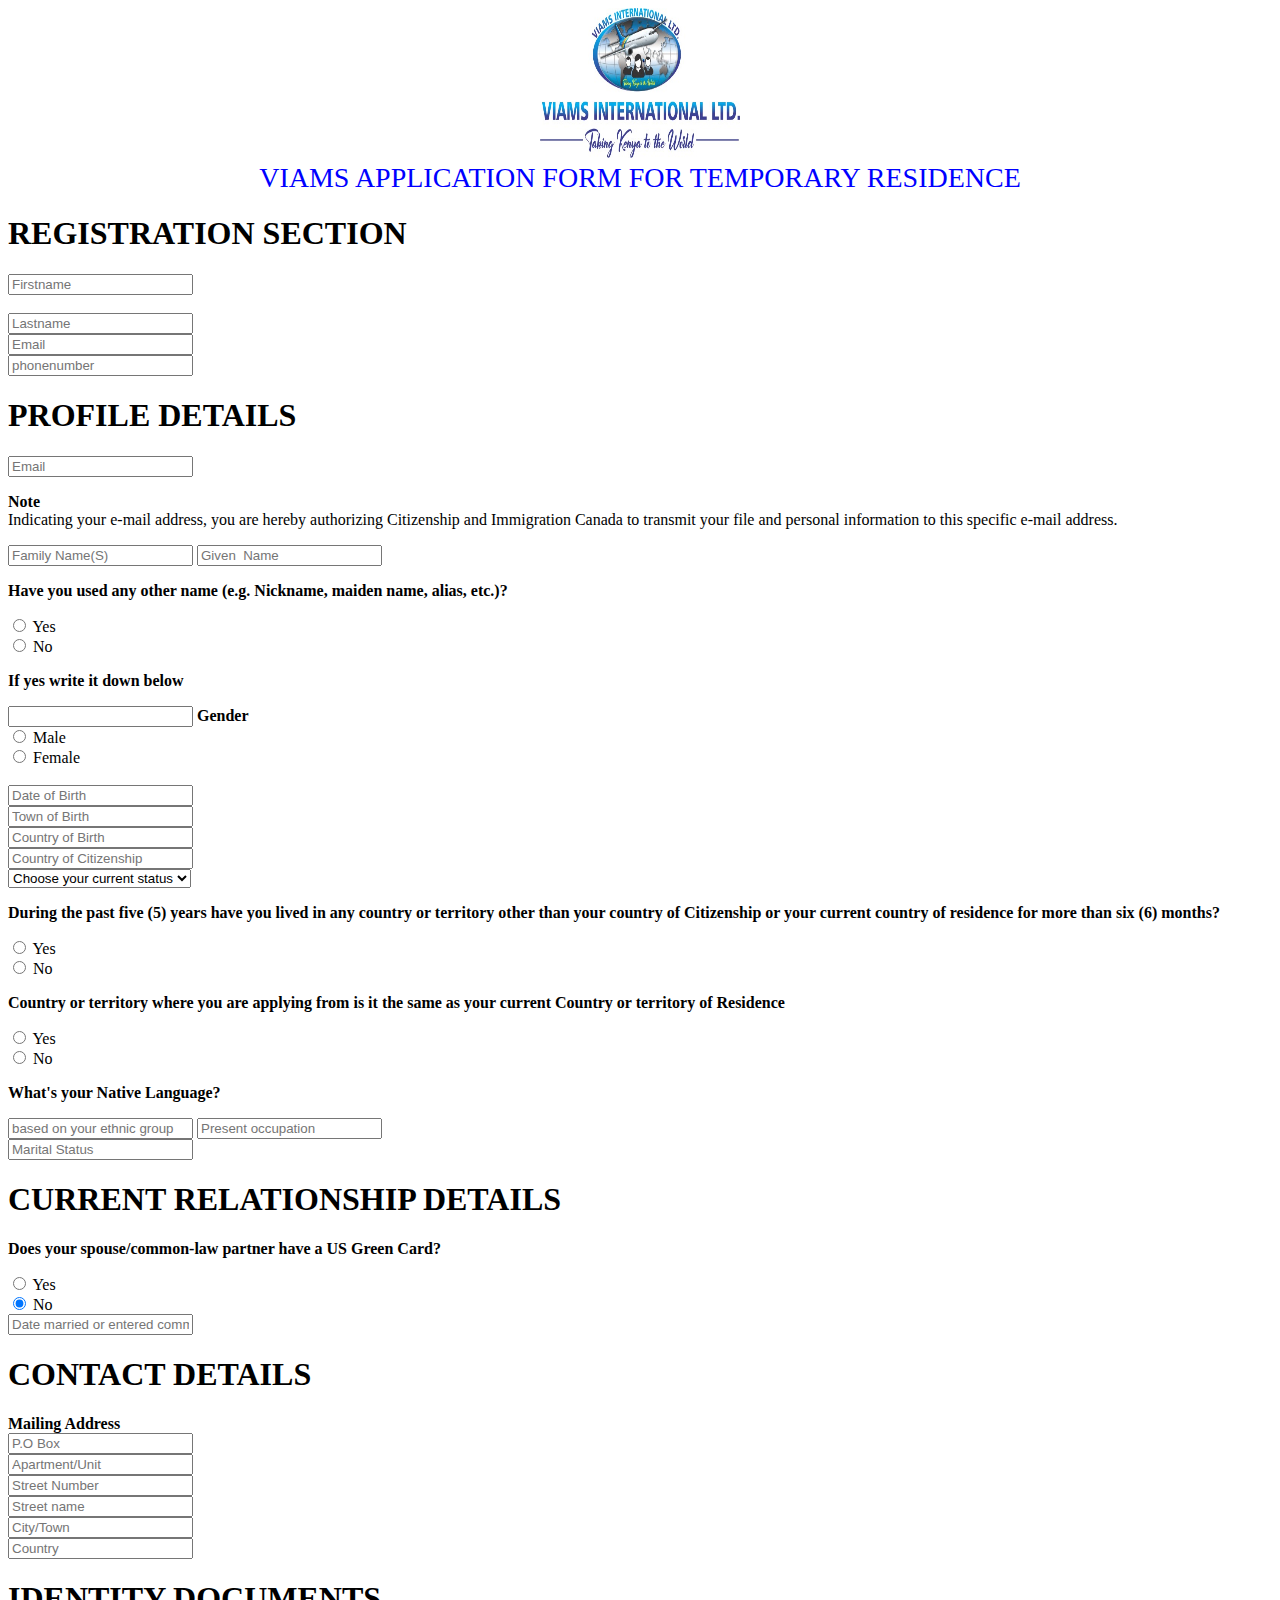
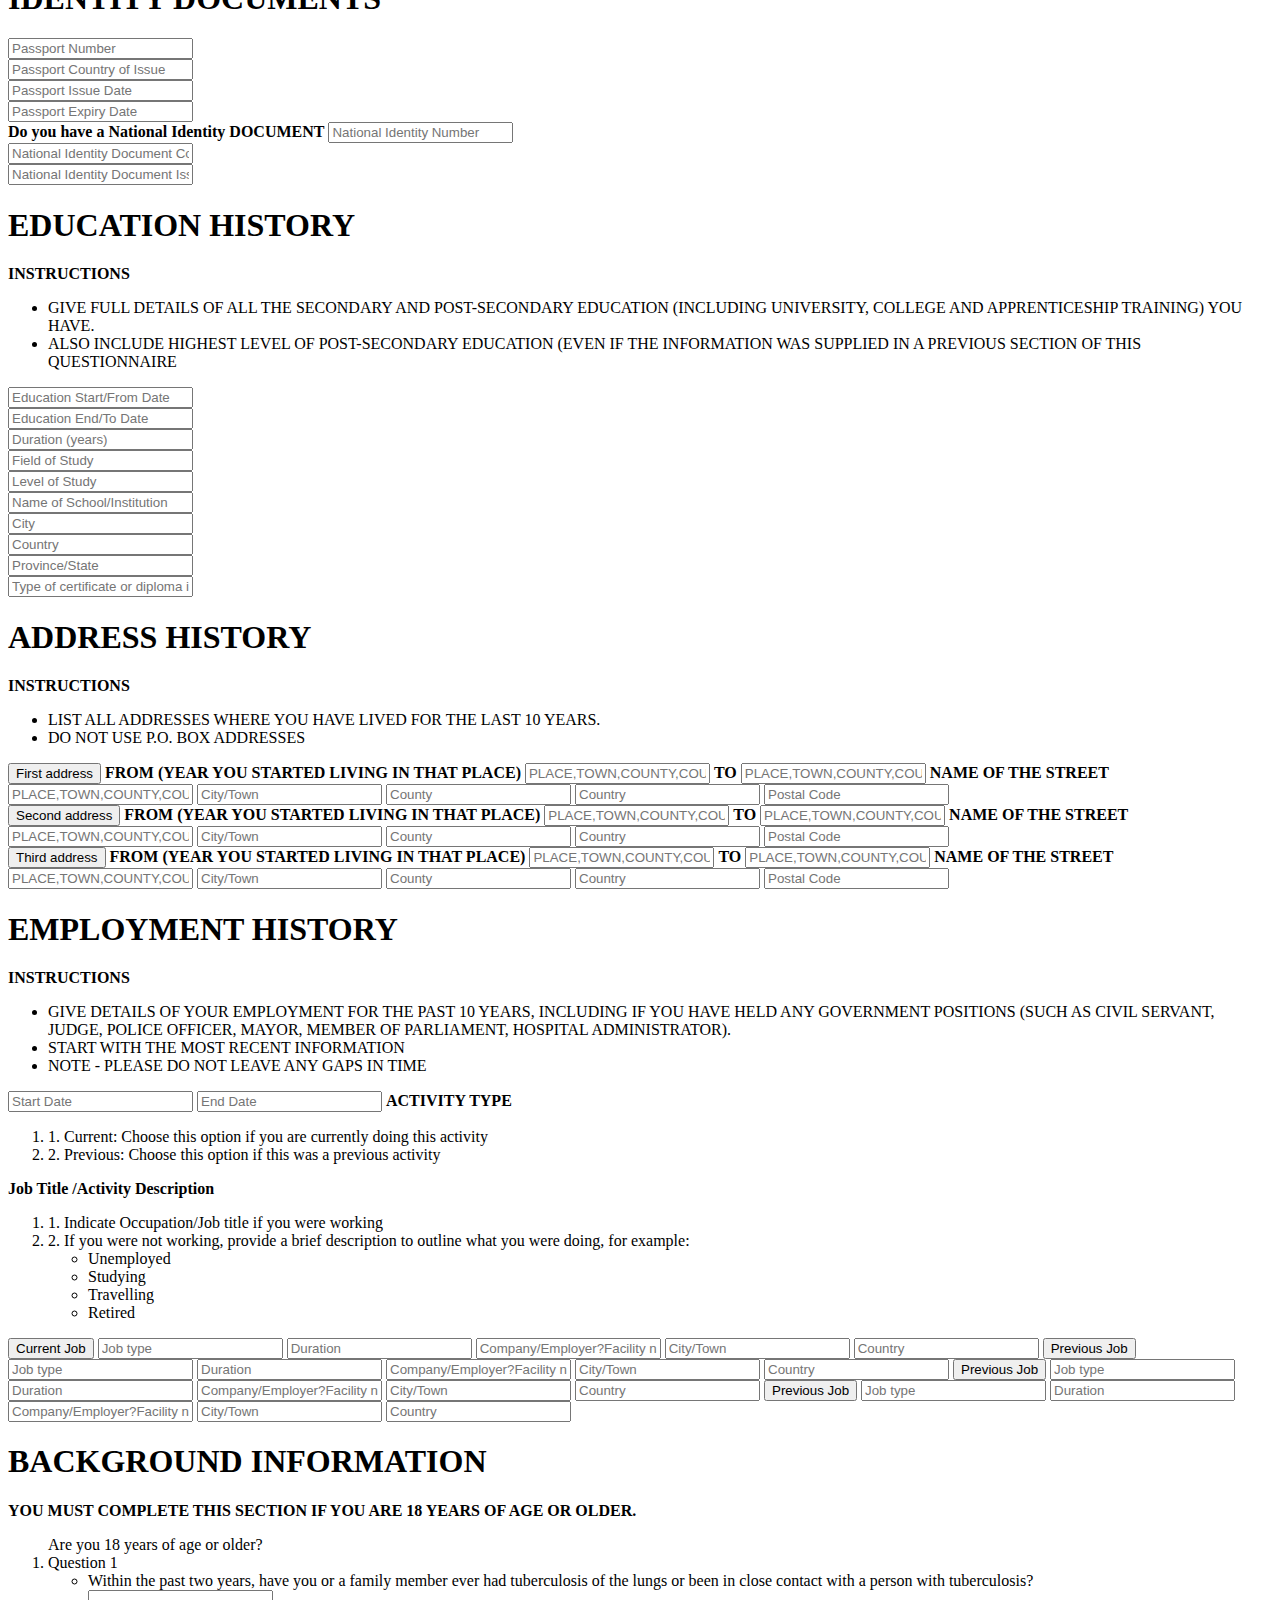
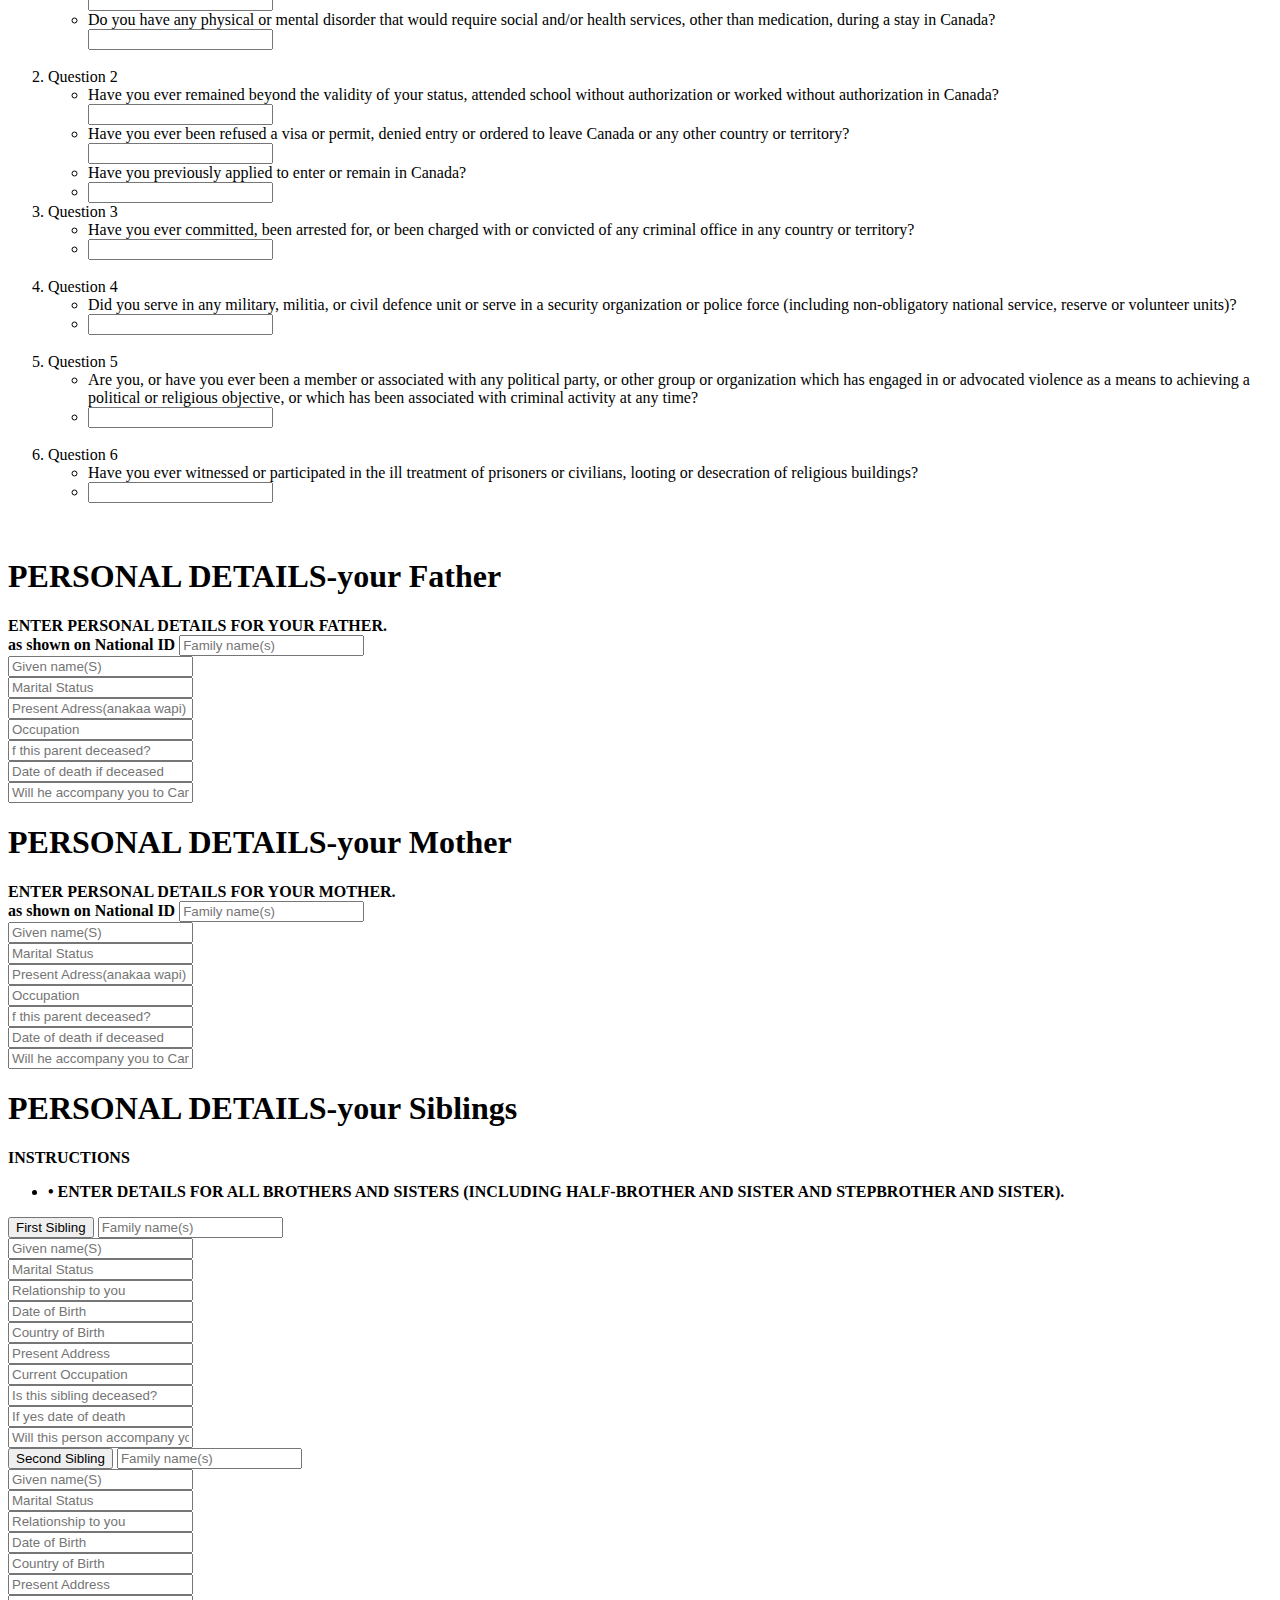
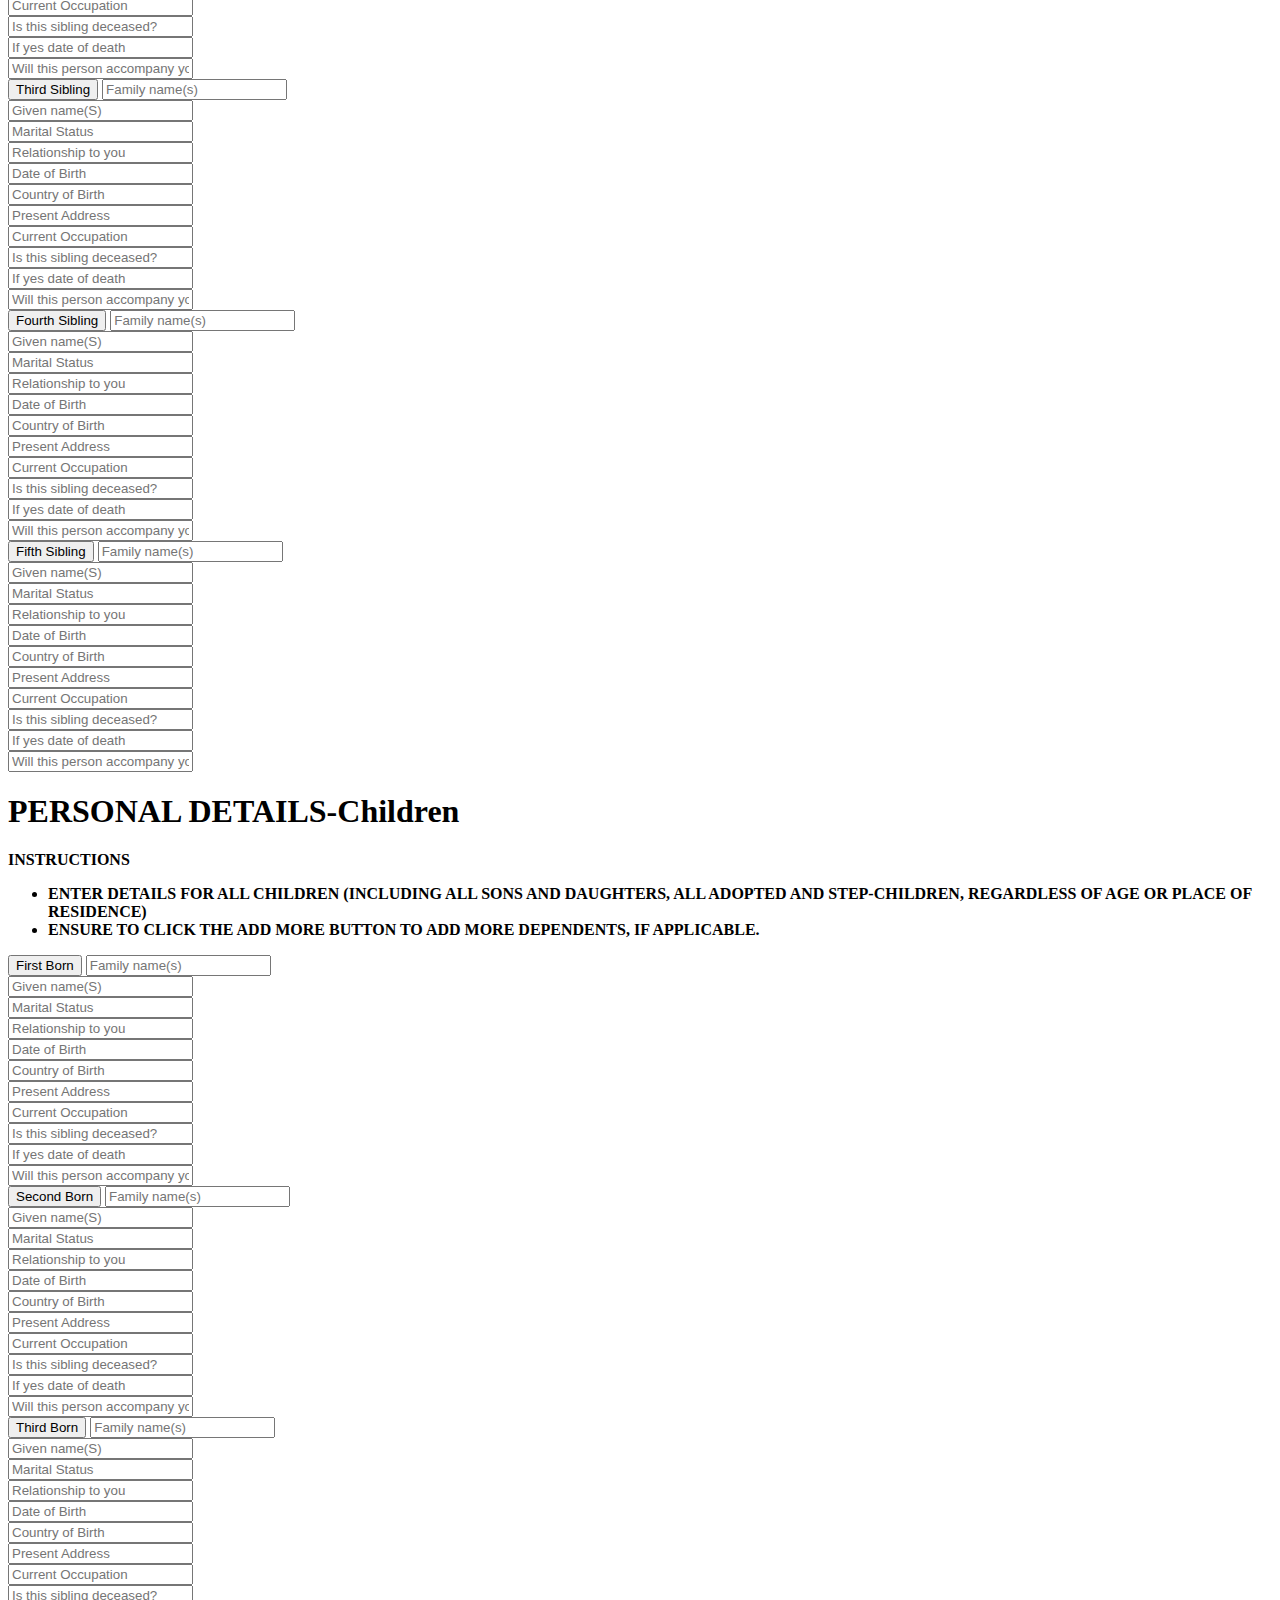
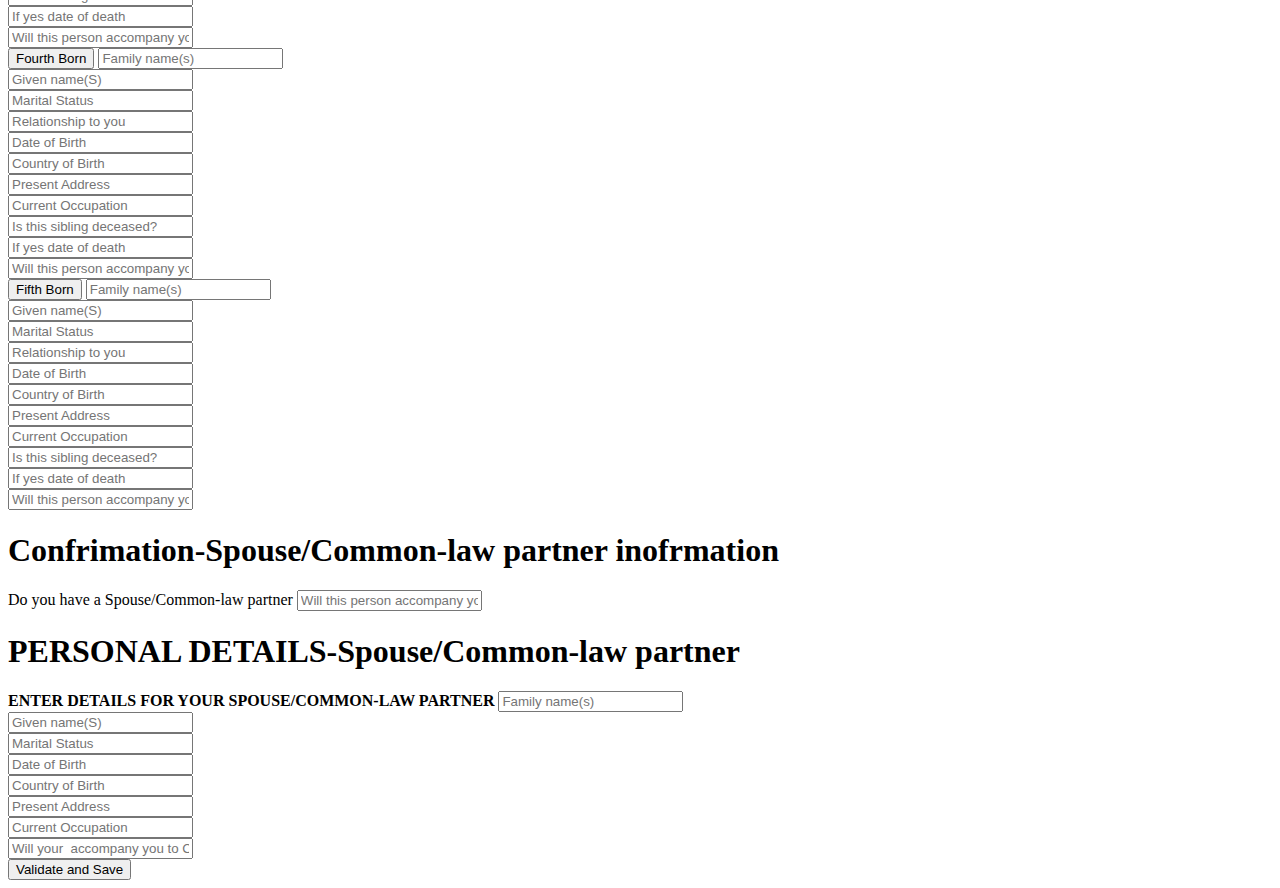
<file: register.html>
<!doctype html>
<html lang="en">
  <head>
    <style>
      #logo{
    height: 150px;
    width: 200px;
   
}
.head{
    text-align: center;
    font-size: 28px;
    color: blue;
    font-weight: 400px;
}
    </style>
    <meta charset="utf-8">
    <meta name="viewport" content="width=device-width, initial-scale=1">
    <title>VIAMS INTERNATIONAL</title>
    <link rel="stylesheet" href="index.css">
    <link href="https://cdn.jsdelivr.net/npm/bootstrap@5.2.3/dist/css/bootstrap.min.css" rel="stylesheet" integrity="sha384-rbsA2VBKQhggwzxH7pPCaAqO46MgnOM80zW1RWuH61DGLwZJEdK2Kadq2F9CUG65" crossorigin="anonymous">
    <script src="http://ajax.googleapis.com/ajax/libs/jquery/1.10.2/jquery.min.js"></script> 
  </head>
  <body>

    <center>
      <img src="Viams logo.png" alt="" id="logo">
    </center>
    <div class="head">
        <header>VIAMS APPLICATION FORM FOR TEMPORARY RESIDENCE</header>
    </div>

    <form action="/action_page.php" method="post">
    
<!-- registration section -->
<div class="register">
<h1>REGISTRATION SECTION</h1>
<div class="input-group flex-nowrap">
    <!-- <span class="input-group-text" id="addon-wrapping"></span> -->
    <!-- firstname -->
    <input type="text" class="form-control" placeholder="Firstname" aria-label="Username" aria-describedby="addon-wrapping"> 

</div>
   <br>
   <!-- lastname -->
   <input type="text" class="form-control" placeholder="Lastname" aria-label="Username" aria-describedby="addon-wrapping"> 
   <br>
   <!-- email -->
   <input type="email" class="form-control" placeholder="Email" aria-label="Username" aria-describedby="addon-wrapping"> 
   <br>
  <!-- phonenumber -->
  <input type="phonenumber" class="form-control" placeholder="phonenumber" aria-label="Username" aria-describedby="addon-wrapping"> 
</div>
<div class="profile-details">
    <h1>PROFILE DETAILS</h1>
      <!-- email address  -->
      <input type="email" class="form-control" placeholder="Email" aria-label="Username" aria-describedby="addon-wrapping"> 
      <p> <b>Note</b> <br> Indicating your e-mail address, you are hereby authorizing Citizenship and Immigration Canada to transmit your file and personal information to this specific e-mail address.</p>

     <!-- family names  -->
     <input type="text" class="form-control" placeholder="Family Name(S)" aria-label="Username" aria-describedby="addon-wrapping">
      <!-- given name  -->
      <input type="text" class="form-control" placeholder="Given  Name" aria-label="Username" aria-describedby="addon-wrapping">
     <p><b>Have you used any other name (e.g. Nickname, maiden name, alias, etc.)?</b></p>
     <!-- question box -->
     <div class="form-check">
        <input class="form-check-input" type="radio" name="flexRadioDefault" id="flexRadioDefault1">
        <label class="form-check-label" for="flexRadioDefault1">
        Yes
        </label>
        
      </div>
      <div class="form-check">
        <input class="form-check-input" type="radio" name="flexRadioDefault" id="flexRadioDefault2" checked required>
        <label class="form-check-label" for="flexRadioDefault2">
          No
        </label>
        
      </div>
      <!-- any other name -->
      <p><b>If yes write it down below</b></p>
        <!-- any other name -->
 <input type="text" class="form-control" placeholder="" aria-label="Username" aria-describedby="addon-wrapping" required>

  <b>Gender</b>
   <!--gender -->
   <div class="form-check">
    <input class="form-check-input" type="radio" name="flexRadioDefault" id="flexRadioDefault1" required>
    <label class="form-check-label" for="flexRadioDefault1">
    Male
    </label>
    
  </div>
  <div class="form-check">
    <input class="form-check-input" type="radio" name="flexRadioDefault" id="flexRadioDefault2" checked required>
    <label class="form-check-label" for="flexRadioDefault2">
      Female
    </label>
    
  </div>
  <br>
  <!-- date of birth -->
  <input type="email" class="form-control" placeholder="Date of Birth" aria-label="Username" aria-describedby="addon-wrapping"> 
 
  <br>
  <!-- Town of Birth -->
  <input type="email" class="form-control" placeholder="Town of Birth" aria-label="Username" aria-describedby="addon-wrapping"> 
  <br>
  <!-- Country of birth -->
  <input type="email" class="form-control" placeholder="Country of Birth" aria-label="Username" aria-describedby="addon-wrapping"> 
  <br>
  <!-- Country  of citizenship -->
  <input type="email" class="form-control" placeholder="Country of Citizenship" aria-label="Username" aria-describedby="addon-wrapping"> 
  <br> 
   <!-- Your current status in Your Country -->
   <select class="form-select" aria-label="Default select example">
    <option selected>Choose your current status</option>
    <option value="1">Citizen</option>
    <option value="2">Foreigner</option>
    <option value="3">Tourist</option>
  </select>
  <!-- question 1 -->
  <p><b>During the past five (5) years have you lived in any country or territory other than your country of Citizenship or your current country of residence for more than six (6) months?</b></p>
   <!-- choose one -->
   <div class="form-check">
    <input class="form-check-input" type="radio" name="flexRadioDefault" id="flexRadioDefault1">
    <label class="form-check-label" for="flexRadioDefault1">
    Yes
    </label>
    
  </div>
  <div class="form-check">
    <input class="form-check-input" type="radio" name="flexRadioDefault" id="flexRadioDefault2" checked>
    <label class="form-check-label" for="flexRadioDefault2">
      No
    </label>
    
  </div>
  <!-- end of question 1 -->
  <!-- question 2 -->
  <p><b>Country or territory where you are applying from is it  the same as your current Country or territory of Residence</b></p>
  <!-- choose one -->
  <div class="form-check">
   <input class="form-check-input" type="radio" name="flexRadioDefault" id="flexRadioDefault1">
   <label class="form-check-label" for="flexRadioDefault1">
   Yes
   </label>
   
 </div>
 <div class="form-check">
   <input class="form-check-input" type="radio" name="flexRadioDefault" id="flexRadioDefault2" checked>
   <label class="form-check-label" for="flexRadioDefault2">
     No
   </label>
   
 </div>
  <!-- end of question 2 -->
  <!-- question 3 -->
  <p><b>What's your Native Language?</b></p>
  
  <input type="text" class="form-control" placeholder="based on your ethnic group " aria-label="Username" aria-describedby="addon-wrapping">
  <!-- end of question 3 -->
  <!-- occupation -->
  
  <input type="text" class="form-control" placeholder="Present occupation " aria-label="Username" aria-describedby="addon-wrapping">
 <br>
 <!-- marital status -->
  
 <input type="text" class="form-control" placeholder="Marital Status" aria-label="Username" aria-describedby="addon-wrapping">

 <h1>CURRENT RELATIONSHIP DETAILS</h1>
 <p><b>Does your spouse/common-law partner have a US Green Card?</b></p>
 <div class="form-check">
    <input class="form-check-input" type="radio" name="flexRadioDefault" id="flexRadioDefault1">
    <label class="form-check-label" for="flexRadioDefault1">
    Yes
    </label>
    
  </div>
  <div class="form-check">
    <input class="form-check-input" type="radio" name="flexRadioDefault" id="flexRadioDefault2" checked>
    <label class="form-check-label" for="flexRadioDefault2">
      No
    </label>
    
  </div>
  <!-- marriage date -->
  <input type="text" class="form-control" placeholder="Date married or entered common-law relations" aria-label="Username" aria-describedby="addon-wrapping">
    
  <h1>CONTACT DETAILS</h1>
  <b>Mailing Address</b>
  <br>
  <input type="text" class="form-control" placeholder="P.O Box" aria-label="Username" aria-describedby="addon-wrapping">
  <br>
  <input type="text" class="form-control" placeholder="Apartment/Unit" aria-label="Username" aria-describedby="addon-wrapping">
  <br>
  <input type="text" class="form-control" placeholder="Street Number" aria-label="Username" aria-describedby="addon-wrapping">
  <br>
  <input type="text" class="form-control" placeholder="Street name" aria-label="Username" aria-describedby="addon-wrapping">
  <br>
  <input type="text" class="form-control" placeholder="City/Town" aria-label="Username" aria-describedby="addon-wrapping">
 <br>
 <input type="text" class="form-control" placeholder="Country" aria-label="Username" aria-describedby="addon-wrapping">

 <h1>IDENTITY DOCUMENTS</h1>
 <input type="text" class="form-control" placeholder="Passport Number" aria-label="Username" aria-describedby="addon-wrapping">
 <br>
 <input type="text" class="form-control" placeholder="Passport Country of Issue" aria-label="Username" aria-describedby="addon-wrapping">
 <br>
 <input type="text" class="form-control" placeholder="Passport Issue Date" aria-label="Username" aria-describedby="addon-wrapping">
 <br>
 <input type="text" class="form-control" placeholder="Passport Expiry Date" aria-label="Username" aria-describedby="addon-wrapping">
 <br>
 <b>Do you have a National Identity DOCUMENT</b>
 <input type="text" class="form-control" placeholder="National Identity Number" aria-label="Username" aria-describedby="addon-wrapping">
 <br>
 <input type="text" class="form-control" placeholder="National Identity Document Country of Issue" aria-label="Username" aria-describedby="addon-wrapping">
 <br>
 <input type="text" class="form-control" placeholder="National Identity Document Issue Date" aria-label="Username" aria-describedby="addon-wrapping">
 <!-- education section -->
 <h1>EDUCATION HISTORY</h1>
 <b>INSTRUCTIONS</b>
<ul>
    <li>	GIVE FULL DETAILS OF ALL THE SECONDARY AND POST-SECONDARY EDUCATION (INCLUDING UNIVERSITY, COLLEGE AND APPRENTICESHIP TRAINING) YOU HAVE.</li>
    <li>	ALSO INCLUDE HIGHEST LEVEL OF POST-SECONDARY EDUCATION (EVEN IF THE INFORMATION WAS SUPPLIED IN A PREVIOUS SECTION OF THIS QUESTIONNAIRE</li>
</ul>
<!-- one -->
<input type="text" class="form-control" placeholder="Education Start/From Date" aria-label="Username" aria-describedby="addon-wrapping">
<br>
<!-- two -->
<input type="text" class="form-control" placeholder="Education End/To Date" aria-label="Username" aria-describedby="addon-wrapping">
<br>
<!-- three -->
<input type="text" class="form-control" placeholder="Duration (years)" aria-label="Username" aria-describedby="addon-wrapping">
<br>
<!-- four  -->
<input type="text" class="form-control" placeholder="Field of Study" aria-label="Username" aria-describedby="addon-wrapping">
<br>
<!-- five  -->
<input type="text" class="form-control" placeholder="Level of Study" aria-label="Username" aria-describedby="addon-wrapping">
<br>
<!-- six -->
<input type="text" class="form-control" placeholder="Name of School/Institution" aria-label="Username" aria-describedby="addon-wrapping">
<br>
<!-- seven  -->
<input type="text" class="form-control" placeholder="City" aria-label="Username" aria-describedby="addon-wrapping">
<br>
<!-- eight -->
<input type="text" class="form-control" placeholder="Country" aria-label="Username" aria-describedby="addon-wrapping">
<br>
<!-- nine  -->
<input type="text" class="form-control" placeholder="Province/State" aria-label="Username" aria-describedby="addon-wrapping">
<br>
<!-- ten -->
<input type="text" class="form-control" placeholder="Type of certificate or diploma issued" aria-label="Username" aria-describedby="addon-wrapping">
<br>
<!-- adr=dress history -->
<h1>ADDRESS HISTORY</h1>
 <b>INSTRUCTIONS</b>
<ul>
    <li>		LIST ALL ADDRESSES WHERE YOU HAVE LIVED FOR THE LAST 10 YEARS.</li>
    <li>		DO NOT USE P.O. BOX ADDRESSES</li>
</ul>
<!-- first adress  -->
<button type="button" class="btn btn-primary">First address</button>
<b>FROM (YEAR YOU STARTED LIVING IN THAT PLACE)</b>
<input type="text" class="form-control" placeholder="PLACE,TOWN,COUNTY,COUNTRY" aria-label="Username" aria-describedby="addon-wrapping">
<b>TO</b>
<input type="text" class="form-control" placeholder="PLACE,TOWN,COUNTY,COUNTRY" aria-label="Username" aria-describedby="addon-wrapping">
<b>NAME OF THE STREET</b>
<input type="text" class="form-control" placeholder="PLACE,TOWN,COUNTY,COUNTRY" aria-label="Username" aria-describedby="addon-wrapping">
<!-- city -->
<input type="text" class="form-control" placeholder="City/Town" aria-label="Username" aria-describedby="addon-wrapping">
<!-- County -->
<input type="text" class="form-control" placeholder="County" aria-label="Username" aria-describedby="addon-wrapping">
<!-- Country -->
<input type="text" class="form-control" placeholder="Country" aria-label="Username" aria-describedby="addon-wrapping">
<!-- Postal Code-->
<input type="text" class="form-control" placeholder="Postal Code" aria-label="Username" aria-describedby="addon-wrapping">
<br>
<!-- end of first adress -->
<!-- second adress  -->
<button type="button" class="btn btn-primary">Second address</button>
<b>FROM (YEAR YOU STARTED LIVING IN THAT PLACE)</b>
<input type="text" class="form-control" placeholder="PLACE,TOWN,COUNTY,COUNTRY" aria-label="Username" aria-describedby="addon-wrapping">
<b>TO</b>
<input type="text" class="form-control" placeholder="PLACE,TOWN,COUNTY,COUNTRY" aria-label="Username" aria-describedby="addon-wrapping">
<b>NAME OF THE STREET</b>
<input type="text" class="form-control" placeholder="PLACE,TOWN,COUNTY,COUNTRY" aria-label="Username" aria-describedby="addon-wrapping">
<!-- city -->
<input type="text" class="form-control" placeholder="City/Town" aria-label="Username" aria-describedby="addon-wrapping">
<!-- County -->
<input type="text" class="form-control" placeholder="County" aria-label="Username" aria-describedby="addon-wrapping">
<!-- Country -->
<input type="text" class="form-control" placeholder="Country" aria-label="Username" aria-describedby="addon-wrapping">
<!-- Postal Code-->
<input type="text" class="form-control" placeholder="Postal Code" aria-label="Username" aria-describedby="addon-wrapping">
<br>
<!-- end of second  address -->
<!-- first adress  -->
<button type="button" class="btn btn-primary">Third address</button>
<b>FROM (YEAR YOU STARTED LIVING IN THAT PLACE)</b>
<input type="text" class="form-control" placeholder="PLACE,TOWN,COUNTY,COUNTRY" aria-label="Username" aria-describedby="addon-wrapping">
<b>TO</b>
<input type="text" class="form-control" placeholder="PLACE,TOWN,COUNTY,COUNTRY" aria-label="Username" aria-describedby="addon-wrapping">
<b>NAME OF THE STREET</b>
<input type="text" class="form-control" placeholder="PLACE,TOWN,COUNTY,COUNTRY" aria-label="Username" aria-describedby="addon-wrapping">
<!-- city -->
<input type="text" class="form-control" placeholder="City/Town" aria-label="Username" aria-describedby="addon-wrapping">
<!-- County -->
<input type="text" class="form-control" placeholder="County" aria-label="Username" aria-describedby="addon-wrapping">
<!-- Country -->
<input type="text" class="form-control" placeholder="Country" aria-label="Username" aria-describedby="addon-wrapping">
<!-- Postal Code-->
<input type="text" class="form-control" placeholder="Postal Code" aria-label="Username" aria-describedby="addon-wrapping">
<br>
<!-- end of third adress -->
<!-- employment history -->
<h1>EMPLOYMENT  HISTORY</h1>
 <b>INSTRUCTIONS</b>
<ul>
    <li>		GIVE DETAILS OF YOUR EMPLOYMENT FOR THE PAST 10 YEARS, INCLUDING IF YOU HAVE HELD ANY GOVERNMENT POSITIONS (SUCH AS CIVIL SERVANT, JUDGE, POLICE OFFICER, MAYOR, MEMBER OF PARLIAMENT, HOSPITAL ADMINISTRATOR).</li>
    <li>		START WITH THE MOST RECENT INFORMATION</li>
    <li>	NOTE - PLEASE DO NOT LEAVE ANY GAPS IN TIME</li>
</ul>
<!-- start date -->
<input type="text" class="form-control" placeholder="Start Date" aria-label="Username" aria-describedby="addon-wrapping">
<!-- end date -->
<input type="text" class="form-control" placeholder="End Date" aria-label="Username" aria-describedby="addon-wrapping">
<b>ACTIVITY TYPE</b>
<ol>
  <li>1.	Current: Choose this option if you are currently doing this activity</li>
  <li>2.	Previous: Choose this option if this was a previous activity</li>
</ol>
<b>Job Title /Activity Description</b>
<ol>
  <li>1.	Indicate Occupation/Job title if you were working</li>
  <li>2.	If you were not working, provide a brief description to outline what you were doing, for example:
    <ul>
      <li>	Unemployed</li>
      <li>Studying</li>
      <li>	Travelling</li>
      <li>	Retired</li>
     
    </ul>
  </li>

</ol>
<!-- current job -->
<button type="button" class="btn btn-primary">Current Job</button>
<input type="text" class="form-control" placeholder="Job type" aria-label="Username" aria-describedby="addon-wrapping">
<!-- duration -->
<input type="text" class="form-control" placeholder="Duration" aria-label="Username" aria-describedby="addon-wrapping">
  <!-- company -->
  <input type="text" class="form-control" placeholder="Company/Employer?Facility name" aria-label="Username" aria-describedby="addon-wrapping">
    <!-- city/town -->
<input type="text" class="form-control" placeholder="City/Town" aria-label="Username" aria-describedby="addon-wrapping">
  <!-- Country  -->
  <input type="text" class="form-control" placeholder="Country" aria-label="Username" aria-describedby="addon-wrapping">
  <!-- end of current job -->
<!-- previous job -->
<button type="button" class="btn btn-primary">Previous Job</button>
<input type="text" class="form-control" placeholder="Job type" aria-label="Username" aria-describedby="addon-wrapping">
<!-- duration -->
<input type="text" class="form-control" placeholder="Duration" aria-label="Username" aria-describedby="addon-wrapping">
  <!-- company -->
  <input type="text" class="form-control" placeholder="Company/Employer?Facility name" aria-label="Username" aria-describedby="addon-wrapping">
    <!-- city/town -->
<input type="text" class="form-control" placeholder="City/Town" aria-label="Username" aria-describedby="addon-wrapping">
  <!-- Country  -->
  <input type="text" class="form-control" placeholder="Country" aria-label="Username" aria-describedby="addon-wrapping">
   <!-- end of previous job -->
   <!-- previous job -->
<button type="button" class="btn btn-primary">Previous Job</button>
<input type="text" class="form-control" placeholder="Job type" aria-label="Username" aria-describedby="addon-wrapping">
<!-- duration -->
<input type="text" class="form-control" placeholder="Duration" aria-label="Username" aria-describedby="addon-wrapping">
  <!-- company -->
  <input type="text" class="form-control" placeholder="Company/Employer?Facility name" aria-label="Username" aria-describedby="addon-wrapping">
    <!-- city/town -->
<input type="text" class="form-control" placeholder="City/Town" aria-label="Username" aria-describedby="addon-wrapping">
  <!-- Country  -->
  <input type="text" class="form-control" placeholder="Country" aria-label="Username" aria-describedby="addon-wrapping">
   <!-- end of previous job -->
   <!-- previous job -->
<button type="button" class="btn btn-primary">Previous Job</button>
<input type="text" class="form-control" placeholder="Job type" aria-label="Username" aria-describedby="addon-wrapping">
<!-- duration -->
<input type="text" class="form-control" placeholder="Duration" aria-label="Username" aria-describedby="addon-wrapping">
  <!-- company -->
  <input type="text" class="form-control" placeholder="Company/Employer?Facility name" aria-label="Username" aria-describedby="addon-wrapping">
    <!-- city/town -->
<input type="text" class="form-control" placeholder="City/Town" aria-label="Username" aria-describedby="addon-wrapping">
  <!-- Country  -->
  <input type="text" class="form-control" placeholder="Country" aria-label="Username" aria-describedby="addon-wrapping">
   <!-- end of previous job -->
   
  <!-- background inofrmation -->
  <h1>BACKGROUND INFORMATION</h1>
 <b>YOU MUST COMPLETE THIS SECTION IF YOU ARE 18 YEARS OF AGE OR OLDER.</b>
<ol>
  Are you 18 years of age or older?
    <li>
      Question 1
      <ul>
        <li> Within the past two years, have you or a family member ever had tuberculosis of the lungs or been in close contact with a person with tuberculosis?</li>
        <!-- answer -->
        <input type="text" class="form-control" placeholder="" aria-label="Username" aria-describedby="addon-wrapping">
        <br>
        <li> Do you have any physical or mental disorder that would require social and/or health services, other than medication, during a stay in Canada?</li>
        <input type="text" class="form-control" placeholder="" aria-label="Username" aria-describedby="addon-wrapping">
      </ul>
    </li>
    <br>
    <li>	
      Question 2
       <ul>
        <li>Have you ever remained beyond the validity of your status, attended school without authorization or worked without authorization in Canada?</li>
        <input type="text" class="form-control" placeholder="" aria-label="Username" aria-describedby="addon-wrapping">
        <br>
        <li>Have you ever been refused a visa or permit, denied entry or ordered to leave Canada or any other country or territory?</li>
        <input type="text" class="form-control" placeholder="" aria-label="Username" aria-describedby="addon-wrapping">
        <br>
        <li>Have you previously applied to enter or remain in Canada?<li>
        <input type="text" class="form-control" placeholder="" aria-label="Username" aria-describedby="addon-wrapping">
       </ul>
    </li>
    <li>	
      Question 3
      <ul>
        <li>Have you ever committed, been arrested for, or been charged with or convicted of any criminal office in any country or territory?<li>
          <input type="text" class="form-control" placeholder="" aria-label="Username" aria-describedby="addon-wrapping">
    
         
      </ul>
    </li>
    <br>
    <li>
      Question 4
      <ul>
        <li>Did you serve in any military, militia, or civil defence unit or serve in a security organization or police force (including non-obligatory national service, reserve or volunteer units)?<li>
          <input type="text" class="form-control" placeholder="" aria-label="Username" aria-describedby="addon-wrapping">
      </ul>
    </li>
    <br>
    <li>
      Question 5
      <ul>
      <li>	Are you, or have you ever been a member or associated with any political party, or other group or organization which has engaged in or advocated violence as a means to achieving a political or religious objective, or which has been associated with criminal activity at any time?<li>
        <input type="text" class="form-control" placeholder="" aria-label="Username" aria-describedby="addon-wrapping">
      </ul>
    </li>
    <br>
    <li>
      Question 6
     <ul>
      <li>	Have you ever witnessed or participated in the ill treatment of prisoners or civilians, looting or desecration of religious buildings?<li>
        <div class="sep"> 
          <input type="text" class="form-control" placeholder="" aria-label="Username" aria-describedby="addon-wrapping">
        </div>
       
     </ul>
    </li>
</ol>
<br>
<h1>PERSONAL DETAILS-your Father</h1>
<b>ENTER PERSONAL DETAILS FOR YOUR FATHER. <br>
  as shown on National ID
</b>
<!-- one -->
<input type="text" class="form-control" placeholder="Family name(s)" aria-label="Username" aria-describedby="addon-wrapping">
<br>
<!-- one -->
<input type="text" class="form-control" placeholder="Given name(S)" aria-label="Username" aria-describedby="addon-wrapping">
<br>
<!-- one -->
<input type="text" class="form-control" placeholder="Marital Status" aria-label="Username" aria-describedby="addon-wrapping">
<br>
<!-- one -->
<input type="text" class="form-control" placeholder="Present Adress(anakaa wapi)" aria-label="Username" aria-describedby="addon-wrapping">
<br>
<!-- one -->
<input type="text" class="form-control" placeholder="Occupation" aria-label="Username" aria-describedby="addon-wrapping">
<br>
<!-- one -->
<input type="text" class="form-control" placeholder="f this parent deceased?" aria-label="Username" aria-describedby="addon-wrapping">
<br>
<!-- one -->
<input type="text" class="form-control" placeholder="Date of death if deceased" aria-label="Username" aria-describedby="addon-wrapping">
<br>
<!-- one -->
<input type="text" class="form-control" placeholder="Will he accompany you to Canada" aria-label="Username" aria-describedby="addon-wrapping">
<br>

<h1>PERSONAL DETAILS-your Mother</h1>
<b>ENTER PERSONAL DETAILS FOR YOUR MOTHER. <br>
  as shown on National ID
</b>
<!-- one -->
<input type="text" class="form-control" placeholder="Family name(s)" aria-label="Username" aria-describedby="addon-wrapping">
<br>
<!-- one -->
<input type="text" class="form-control" placeholder="Given name(S)" aria-label="Username" aria-describedby="addon-wrapping">
<br>
<!-- one -->
<input type="text" class="form-control" placeholder="Marital Status" aria-label="Username" aria-describedby="addon-wrapping">
<br>
<!-- one -->
<input type="text" class="form-control" placeholder="Present Adress(anakaa wapi)" aria-label="Username" aria-describedby="addon-wrapping">
<br>
<!-- one -->
<input type="text" class="form-control" placeholder="Occupation" aria-label="Username" aria-describedby="addon-wrapping">
<br>
<!-- one -->
<input type="text" class="form-control" placeholder="f this parent deceased?" aria-label="Username" aria-describedby="addon-wrapping">
<br>
<!-- one -->
<input type="text" class="form-control" placeholder="Date of death if deceased" aria-label="Username" aria-describedby="addon-wrapping">
<br>
<!-- one -->
<input type="text" class="form-control" placeholder="Will he accompany you to Canada" aria-label="Username" aria-describedby="addon-wrapping">
<br>

<h1>PERSONAL DETAILS-your Siblings</h1>
<b>INSTRUCTIONS
  <ul>
    <li>•	ENTER DETAILS FOR ALL BROTHERS AND SISTERS (INCLUDING HALF-BROTHER AND SISTER AND STEPBROTHER AND SISTER).</li>
  </ul>
</b>
<!-- fist sibling -->
<button type="button" class="btn btn-primary">First Sibling</button>
<!-- one -->
<input type="text" class="form-control" placeholder="Family name(s)" aria-label="Username" aria-describedby="addon-wrapping">
<br>
<!-- one -->
<input type="text" class="form-control" placeholder="Given name(S)" aria-label="Username" aria-describedby="addon-wrapping">
<br>
<!-- one -->
<input type="text" class="form-control" placeholder="Marital Status" aria-label="Username" aria-describedby="addon-wrapping">
<br>
<!-- one -->
<input type="text" class="form-control" placeholder="Relationship to you" aria-label="Username" aria-describedby="addon-wrapping">
<br>
<!-- one -->
<input type="text" class="form-control" placeholder="Date of Birth" aria-label="Username" aria-describedby="addon-wrapping">
<br>
<!-- one -->
<input type="text" class="form-control" placeholder="Country of Birth" aria-label="Username" aria-describedby="addon-wrapping">
<br>
<!-- one -->
<input type="text" class="form-control" placeholder="Present Address" aria-label="Username" aria-describedby="addon-wrapping">
<br>
<!-- one -->
<input type="text" class="form-control" placeholder="Current Occupation" aria-label="Username" aria-describedby="addon-wrapping">
<br>
<!-- one -->
<input type="text" class="form-control" placeholder="Is this sibling deceased?" aria-label="Username" aria-describedby="addon-wrapping">
<br>

<!-- one -->
<input type="text" class="form-control" placeholder="If yes date of death" aria-label="Username" aria-describedby="addon-wrapping">
<br>
<!-- one -->
<input type="text" class="form-control" placeholder="Will this person accompany you to Canada" aria-label="Username" aria-describedby="addon-wrapping">

<br>
<!-- end of first sibling -->
<!-- second sibling -->
<button type="button" class="btn btn-primary">Second Sibling</button>
<!-- one -->
<input type="text" class="form-control" placeholder="Family name(s)" aria-label="Username" aria-describedby="addon-wrapping">
<br>
<!-- one -->
<input type="text" class="form-control" placeholder="Given name(S)" aria-label="Username" aria-describedby="addon-wrapping">
<br>
<!-- one -->
<input type="text" class="form-control" placeholder="Marital Status" aria-label="Username" aria-describedby="addon-wrapping">
<br>
<!-- one -->
<input type="text" class="form-control" placeholder="Relationship to you" aria-label="Username" aria-describedby="addon-wrapping">
<br>
<!-- one -->
<input type="text" class="form-control" placeholder="Date of Birth" aria-label="Username" aria-describedby="addon-wrapping">
<br>
<!-- one -->
<input type="text" class="form-control" placeholder="Country of Birth" aria-label="Username" aria-describedby="addon-wrapping">
<br>
<!-- one -->
<input type="text" class="form-control" placeholder="Present Address" aria-label="Username" aria-describedby="addon-wrapping">
<br>
<!-- one -->
<input type="text" class="form-control" placeholder="Current Occupation" aria-label="Username" aria-describedby="addon-wrapping">
<br>
<!-- one -->
<input type="text" class="form-control" placeholder="Is this sibling deceased?" aria-label="Username" aria-describedby="addon-wrapping">
<br>

<!-- one -->
<input type="text" class="form-control" placeholder="If yes date of death" aria-label="Username" aria-describedby="addon-wrapping">
<br>
<!-- one -->
<input type="text" class="form-control" placeholder="Will this person accompany you to Canada" aria-label="Username" aria-describedby="addon-wrapping">

<br>
<!-- end of second sibling -->
<!-- third sibling -->
<button type="button" class="btn btn-primary">Third  Sibling</button>
<!-- one -->
<input type="text" class="form-control" placeholder="Family name(s)" aria-label="Username" aria-describedby="addon-wrapping">
<br>
<!-- one -->
<input type="text" class="form-control" placeholder="Given name(S)" aria-label="Username" aria-describedby="addon-wrapping">
<br>
<!-- one -->
<input type="text" class="form-control" placeholder="Marital Status" aria-label="Username" aria-describedby="addon-wrapping">
<br>
<!-- one -->
<input type="text" class="form-control" placeholder="Relationship to you" aria-label="Username" aria-describedby="addon-wrapping">
<br>
<!-- one -->
<input type="text" class="form-control" placeholder="Date of Birth" aria-label="Username" aria-describedby="addon-wrapping">
<br>
<!-- one -->
<input type="text" class="form-control" placeholder="Country of Birth" aria-label="Username" aria-describedby="addon-wrapping">
<br>
<!-- one -->
<input type="text" class="form-control" placeholder="Present Address" aria-label="Username" aria-describedby="addon-wrapping">
<br>
<!-- one -->
<input type="text" class="form-control" placeholder="Current Occupation" aria-label="Username" aria-describedby="addon-wrapping">
<br>
<!-- one -->
<input type="text" class="form-control" placeholder="Is this sibling deceased?" aria-label="Username" aria-describedby="addon-wrapping">
<br>

<!-- one -->
<input type="text" class="form-control" placeholder="If yes date of death" aria-label="Username" aria-describedby="addon-wrapping">
<br>
<!-- one -->
<input type="text" class="form-control" placeholder="Will this person accompany you to Canada" aria-label="Username" aria-describedby="addon-wrapping">

<br>
<!-- end of third sibling -->
<!-- fourth  sibling -->
<button type="button" class="btn btn-primary">Fourth Sibling</button>
<!-- one -->
<input type="text" class="form-control" placeholder="Family name(s)" aria-label="Username" aria-describedby="addon-wrapping">
<br>
<!-- one -->
<input type="text" class="form-control" placeholder="Given name(S)" aria-label="Username" aria-describedby="addon-wrapping">
<br>
<!-- one -->
<input type="text" class="form-control" placeholder="Marital Status" aria-label="Username" aria-describedby="addon-wrapping">
<br>
<!-- one -->
<input type="text" class="form-control" placeholder="Relationship to you" aria-label="Username" aria-describedby="addon-wrapping">
<br>
<!-- one -->
<input type="text" class="form-control" placeholder="Date of Birth" aria-label="Username" aria-describedby="addon-wrapping">
<br>
<!-- one -->
<input type="text" class="form-control" placeholder="Country of Birth" aria-label="Username" aria-describedby="addon-wrapping">
<br>
<!-- one -->
<input type="text" class="form-control" placeholder="Present Address" aria-label="Username" aria-describedby="addon-wrapping">
<br>
<!-- one -->
<input type="text" class="form-control" placeholder="Current Occupation" aria-label="Username" aria-describedby="addon-wrapping">
<br>
<!-- one -->
<input type="text" class="form-control" placeholder="Is this sibling deceased?" aria-label="Username" aria-describedby="addon-wrapping">
<br>

<!-- one -->
<input type="text" class="form-control" placeholder="If yes date of death" aria-label="Username" aria-describedby="addon-wrapping">
<br>
<!-- one -->
<input type="text" class="form-control" placeholder="Will this person accompany you to Canada" aria-label="Username" aria-describedby="addon-wrapping">

<br>
<!-- end of third sibling -->
<!-- fifth sibling -->
<button type="button" class="btn btn-primary">Fifth Sibling</button>
<!-- one -->
<input type="text" class="form-control" placeholder="Family name(s)" aria-label="Username" aria-describedby="addon-wrapping">
<br>
<!-- one -->
<input type="text" class="form-control" placeholder="Given name(S)" aria-label="Username" aria-describedby="addon-wrapping">
<br>
<!-- one -->
<input type="text" class="form-control" placeholder="Marital Status" aria-label="Username" aria-describedby="addon-wrapping">
<br>
<!-- one -->
<input type="text" class="form-control" placeholder="Relationship to you" aria-label="Username" aria-describedby="addon-wrapping">
<br>
<!-- one -->
<input type="text" class="form-control" placeholder="Date of Birth" aria-label="Username" aria-describedby="addon-wrapping">
<br>
<!-- one -->
<input type="text" class="form-control" placeholder="Country of Birth" aria-label="Username" aria-describedby="addon-wrapping">
<br>
<!-- one -->
<input type="text" class="form-control" placeholder="Present Address" aria-label="Username" aria-describedby="addon-wrapping">
<br>
<!-- one -->
<input type="text" class="form-control" placeholder="Current Occupation" aria-label="Username" aria-describedby="addon-wrapping">
<br>
<!-- one -->
<input type="text" class="form-control" placeholder="Is this sibling deceased?" aria-label="Username" aria-describedby="addon-wrapping">
<br>

<!-- one -->
<input type="text" class="form-control" placeholder="If yes date of death" aria-label="Username" aria-describedby="addon-wrapping">
<br>
<!-- one -->
<input type="text" class="form-control" placeholder="Will this person accompany you to Canada" aria-label="Username" aria-describedby="addon-wrapping">

<br>
<!-- end of first sibling -->
<h1>PERSONAL DETAILS-Children</h1>
<b>INSTRUCTIONS
  <ul>
    <li>	ENTER DETAILS FOR ALL CHILDREN (INCLUDING ALL SONS AND DAUGHTERS, ALL ADOPTED AND STEP-CHILDREN, REGARDLESS OF AGE OR PLACE OF RESIDENCE)</li>
    <li>ENSURE TO CLICK THE ADD MORE BUTTON TO ADD MORE DEPENDENTS, IF APPLICABLE.</li>
  </ul>
</b>
<!-- fist born -->
<button type="button" class="btn btn-primary">First Born</button>
<!-- one -->
<input type="text" class="form-control" placeholder="Family name(s)" aria-label="Username" aria-describedby="addon-wrapping">
<br>
<!-- one -->
<input type="text" class="form-control" placeholder="Given name(S)" aria-label="Username" aria-describedby="addon-wrapping">
<br>
<!-- one -->
<input type="text" class="form-control" placeholder="Marital Status" aria-label="Username" aria-describedby="addon-wrapping">
<br>
<!-- one -->
<input type="text" class="form-control" placeholder="Relationship to you" aria-label="Username" aria-describedby="addon-wrapping">
<br>
<!-- one -->
<input type="text" class="form-control" placeholder="Date of Birth" aria-label="Username" aria-describedby="addon-wrapping">
<br>
<!-- one -->
<input type="text" class="form-control" placeholder="Country of Birth" aria-label="Username" aria-describedby="addon-wrapping">
<br>
<!-- one -->
<input type="text" class="form-control" placeholder="Present Address" aria-label="Username" aria-describedby="addon-wrapping">
<br>
<!-- one -->
<input type="text" class="form-control" placeholder="Current Occupation" aria-label="Username" aria-describedby="addon-wrapping">
<br>
<!-- one -->
<input type="text" class="form-control" placeholder="Is this sibling deceased?" aria-label="Username" aria-describedby="addon-wrapping">
<br>

<!-- one -->
<input type="text" class="form-control" placeholder="If yes date of death" aria-label="Username" aria-describedby="addon-wrapping">
<br>
<!-- one -->
<input type="text" class="form-control" placeholder="Will this person accompany you to Canada" aria-label="Username" aria-describedby="addon-wrapping">

<br>
<!-- second born -->
<button type="button" class="btn btn-primary">Second Born</button>
<!-- one -->
<input type="text" class="form-control" placeholder="Family name(s)" aria-label="Username" aria-describedby="addon-wrapping">
<br>
<!-- one -->
<input type="text" class="form-control" placeholder="Given name(S)" aria-label="Username" aria-describedby="addon-wrapping">
<br>
<!-- one -->
<input type="text" class="form-control" placeholder="Marital Status" aria-label="Username" aria-describedby="addon-wrapping">
<br>
<!-- one -->
<input type="text" class="form-control" placeholder="Relationship to you" aria-label="Username" aria-describedby="addon-wrapping">
<br>
<!-- one -->
<input type="text" class="form-control" placeholder="Date of Birth" aria-label="Username" aria-describedby="addon-wrapping">
<br>
<!-- one -->
<input type="text" class="form-control" placeholder="Country of Birth" aria-label="Username" aria-describedby="addon-wrapping">
<br>
<!-- one -->
<input type="text" class="form-control" placeholder="Present Address" aria-label="Username" aria-describedby="addon-wrapping">
<br>
<!-- one -->
<input type="text" class="form-control" placeholder="Current Occupation" aria-label="Username" aria-describedby="addon-wrapping">
<br>
<!-- one -->
<input type="text" class="form-control" placeholder="Is this sibling deceased?" aria-label="Username" aria-describedby="addon-wrapping">
<br>

<!-- one -->
<input type="text" class="form-control" placeholder="If yes date of death" aria-label="Username" aria-describedby="addon-wrapping">
<br>
<!-- one -->
<input type="text" class="form-control" placeholder="Will this person accompany you to Canada" aria-label="Username" aria-describedby="addon-wrapping">

<br>
<!-- third born -->
<button type="button" class="btn btn-primary">Third  Born</button>
<!-- one -->
<input type="text" class="form-control" placeholder="Family name(s)" aria-label="Username" aria-describedby="addon-wrapping">
<br>
<!-- one -->
<input type="text" class="form-control" placeholder="Given name(S)" aria-label="Username" aria-describedby="addon-wrapping">
<br>
<!-- one -->
<input type="text" class="form-control" placeholder="Marital Status" aria-label="Username" aria-describedby="addon-wrapping">
<br>
<!-- one -->
<input type="text" class="form-control" placeholder="Relationship to you" aria-label="Username" aria-describedby="addon-wrapping">
<br>
<!-- one -->
<input type="text" class="form-control" placeholder="Date of Birth" aria-label="Username" aria-describedby="addon-wrapping">
<br>
<!-- one -->
<input type="text" class="form-control" placeholder="Country of Birth" aria-label="Username" aria-describedby="addon-wrapping">
<br>
<!-- one -->
<input type="text" class="form-control" placeholder="Present Address" aria-label="Username" aria-describedby="addon-wrapping">
<br>
<!-- one -->
<input type="text" class="form-control" placeholder="Current Occupation" aria-label="Username" aria-describedby="addon-wrapping">
<br>
<!-- one -->
<input type="text" class="form-control" placeholder="Is this sibling deceased?" aria-label="Username" aria-describedby="addon-wrapping">
<br>

<!-- one -->
<input type="text" class="form-control" placeholder="If yes date of death" aria-label="Username" aria-describedby="addon-wrapping">
<br>
<!-- one -->
<input type="text" class="form-control" placeholder="Will this person accompany you to Canada" aria-label="Username" aria-describedby="addon-wrapping">

<br>

<!-- fourth born -->
<button type="button" class="btn btn-primary">Fourth Born</button>
<!-- one -->
<input type="text" class="form-control" placeholder="Family name(s)" aria-label="Username" aria-describedby="addon-wrapping">
<br>
<!-- one -->
<input type="text" class="form-control" placeholder="Given name(S)" aria-label="Username" aria-describedby="addon-wrapping">
<br>
<!-- one -->
<input type="text" class="form-control" placeholder="Marital Status" aria-label="Username" aria-describedby="addon-wrapping">
<br>
<!-- one -->
<input type="text" class="form-control" placeholder="Relationship to you" aria-label="Username" aria-describedby="addon-wrapping">
<br>
<!-- one -->
<input type="text" class="form-control" placeholder="Date of Birth" aria-label="Username" aria-describedby="addon-wrapping">
<br>
<!-- one -->
<input type="text" class="form-control" placeholder="Country of Birth" aria-label="Username" aria-describedby="addon-wrapping">
<br>
<!-- one -->
<input type="text" class="form-control" placeholder="Present Address" aria-label="Username" aria-describedby="addon-wrapping">
<br>
<!-- one -->
<input type="text" class="form-control" placeholder="Current Occupation" aria-label="Username" aria-describedby="addon-wrapping">
<br>
<!-- one -->
<input type="text" class="form-control" placeholder="Is this sibling deceased?" aria-label="Username" aria-describedby="addon-wrapping">
<br>

<!-- one -->
<input type="text" class="form-control" placeholder="If yes date of death" aria-label="Username" aria-describedby="addon-wrapping">
<br>
<!-- one -->
<input type="text" class="form-control" placeholder="Will this person accompany you to Canada" aria-label="Username" aria-describedby="addon-wrapping">

<br>
<!-- fifth born -->
<button type="button" class="btn btn-primary">Fifth Born</button>
<!-- one -->
<input type="text" class="form-control" placeholder="Family name(s)" aria-label="Username" aria-describedby="addon-wrapping">
<br>
<!-- one -->
<input type="text" class="form-control" placeholder="Given name(S)" aria-label="Username" aria-describedby="addon-wrapping">
<br>
<!-- one -->
<input type="text" class="form-control" placeholder="Marital Status" aria-label="Username" aria-describedby="addon-wrapping">
<br>
<!-- one -->
<input type="text" class="form-control" placeholder="Relationship to you" aria-label="Username" aria-describedby="addon-wrapping">
<br>
<!-- one -->
<input type="text" class="form-control" placeholder="Date of Birth" aria-label="Username" aria-describedby="addon-wrapping">
<br>
<!-- one -->
<input type="text" class="form-control" placeholder="Country of Birth" aria-label="Username" aria-describedby="addon-wrapping">
<br>
<!-- one -->
<input type="text" class="form-control" placeholder="Present Address" aria-label="Username" aria-describedby="addon-wrapping">
<br>
<!-- one -->
<input type="text" class="form-control" placeholder="Current Occupation" aria-label="Username" aria-describedby="addon-wrapping">
<br>
<!-- one -->
<input type="text" class="form-control" placeholder="Is this sibling deceased?" aria-label="Username" aria-describedby="addon-wrapping">
<br>

<!-- one -->
<input type="text" class="form-control" placeholder="If yes date of death" aria-label="Username" aria-describedby="addon-wrapping">
<br>
<!-- one -->
<input type="text" class="form-control" placeholder="Will this person accompany you to Canada" aria-label="Username" aria-describedby="addon-wrapping">

<br>
<h1>Confrimation-Spouse/Common-law partner inofrmation</h1>
Do you have a Spouse/Common-law partner
<input type="text" class="form-control" placeholder="Will this person accompany you to Canada" aria-label="Username" aria-describedby="addon-wrapping">
<br>
<h1>PERSONAL DETAILS-Spouse/Common-law partner</h1>
<b> ENTER DETAILS FOR YOUR SPOUSE/COMMON-LAW PARTNER
</b>
<!-- one -->
<input type="text" class="form-control" placeholder="Family name(s)" aria-label="Username" aria-describedby="addon-wrapping">
<br>
<!-- one -->
<input type="text" class="form-control" placeholder="Given name(S)" aria-label="Username" aria-describedby="addon-wrapping">
<br>
<!-- one -->
<input type="text" class="form-control" placeholder="Marital Status" aria-label="Username" aria-describedby="addon-wrapping">
<br>

<!-- one -->
<input type="text" class="form-control" placeholder="Date of Birth" aria-label="Username" aria-describedby="addon-wrapping">
<br>
<!-- one -->
<input type="text" class="form-control" placeholder="Country of Birth" aria-label="Username" aria-describedby="addon-wrapping">
<br>
<!-- one -->
<input type="text" class="form-control" placeholder="Present Address" aria-label="Username" aria-describedby="addon-wrapping">
<br>
<!-- one -->
<input type="text" class="form-control" placeholder="Current Occupation" aria-label="Username" aria-describedby="addon-wrapping">
<br>

<!-- one -->
<input type="text" class="form-control" placeholder="Will your  accompany you to Canada" aria-label="Username" aria-describedby="addon-wrapping">

<br>

</div>
<input type="submit" value="Validate and Save">
</form>
    <script src="https://cdn.jsdelivr.net/npm/bootstrap@5.2.3/dist/js/bootstrap.bundle.min.js" integrity="sha384-kenU1KFdBIe4zVF0s0G1M5b4hcpxyD9F7jL+jjXkk+Q2h455rYXK/7HAuoJl+0I4" crossorigin="anonymous"></script>
    <!-- work script button -->
    <script>

      // work history button 
    $(document).ready(function() {
    $(document).on('click', '.btn_add', () => {
      $('#container').append(`
    
      <!-- work type -->
  <input type="text" class="form-control" placeholder="Job type" aria-label="Username" aria-describedby="addon-wrapping"> <br>
  <!-- duration -->
  <input type="text" class="form-control" placeholder="Duration" aria-label="Username" aria-describedby="addon-wrapping">  <br>
    <!-- company -->
    <input type="text" class="form-control" placeholder="Company/Employer?Facility name" aria-label="Username" aria-describedby="addon-wrapping">  <br>
      <!-- city/town -->
  <input type="text" class="form-control" placeholder="City/Town" aria-label="Username" aria-describedby="addon-wrapping">  <br>
    <!-- Country  -->
    <input type="text" class="form-control" placeholder="Country" aria-label="Username" aria-describedby="addon-wrapping">  <br>
      <button class="btn_addOther"></button><div></div>`);
    });
  
  
    $(document).on('click', '.btn_addOther', () => {
      $('#under_container').append(`<div class="card"><textarea placeholder="Title" type="text" >Title</textarea></div>`);
    });
  });
    </script>
    <!-- end of work script button -->
    <script>
        // siblings button
$(document).ready(function() {
  $(document).on('click', '.btn_add', () => {
    $('#siblings').append(`

    <!-- one -->
<input type="text" class="form-control" placeholder="Family name(s)" aria-label="Username" aria-describedby="addon-wrapping">
<br>
<!-- one -->
<input type="text" class="form-control" placeholder="Given name(S)" aria-label="Username" aria-describedby="addon-wrapping">
<br>
<!-- one -->
<input type="text" class="form-control" placeholder="Marital Status" aria-label="Username" aria-describedby="addon-wrapping">
<br>
<!-- one -->
<input type="text" class="form-control" placeholder="Relationship to you" aria-label="Username" aria-describedby="addon-wrapping">
<br>
<!-- one -->
<input type="text" class="form-control" placeholder="Date of Birth" aria-label="Username" aria-describedby="addon-wrapping">
<br>
<!-- one -->
<input type="text" class="form-control" placeholder="Country of Birth" aria-label="Username" aria-describedby="addon-wrapping">
<br>
<!-- one -->
<input type="text" class="form-control" placeholder="Present Address" aria-label="Username" aria-describedby="addon-wrapping">
<br>
<!-- one -->
<input type="text" class="form-control" placeholder="Current Occupation" aria-label="Username" aria-describedby="addon-wrapping">
<br>
<!-- one -->
<input type="text" class="form-control" placeholder="Is this sibling deceased?" aria-label="Username" aria-describedby="addon-wrapping">
<br>

<!-- one -->
<input type="text" class="form-control" placeholder="If yes date of death" aria-label="Username" aria-describedby="addon-wrapping">
<br>
<!-- one -->
<input type="text" class="form-control" placeholder="Will this person accompany you to Canada" aria-label="Username" aria-describedby="addon-wrapping">

<br>
    <button class="btn_addOther"></button><div></div>`);
  });
 

});
    </script>
  </body>
</html>
</file>
<file: index.css>
#logo{
    height: 150px;
    width: 200px;
   
}
.head{
    text-align: center;
    font-size: 28px;
    color: blue;
    font-weight: 400px;
}
</file>
